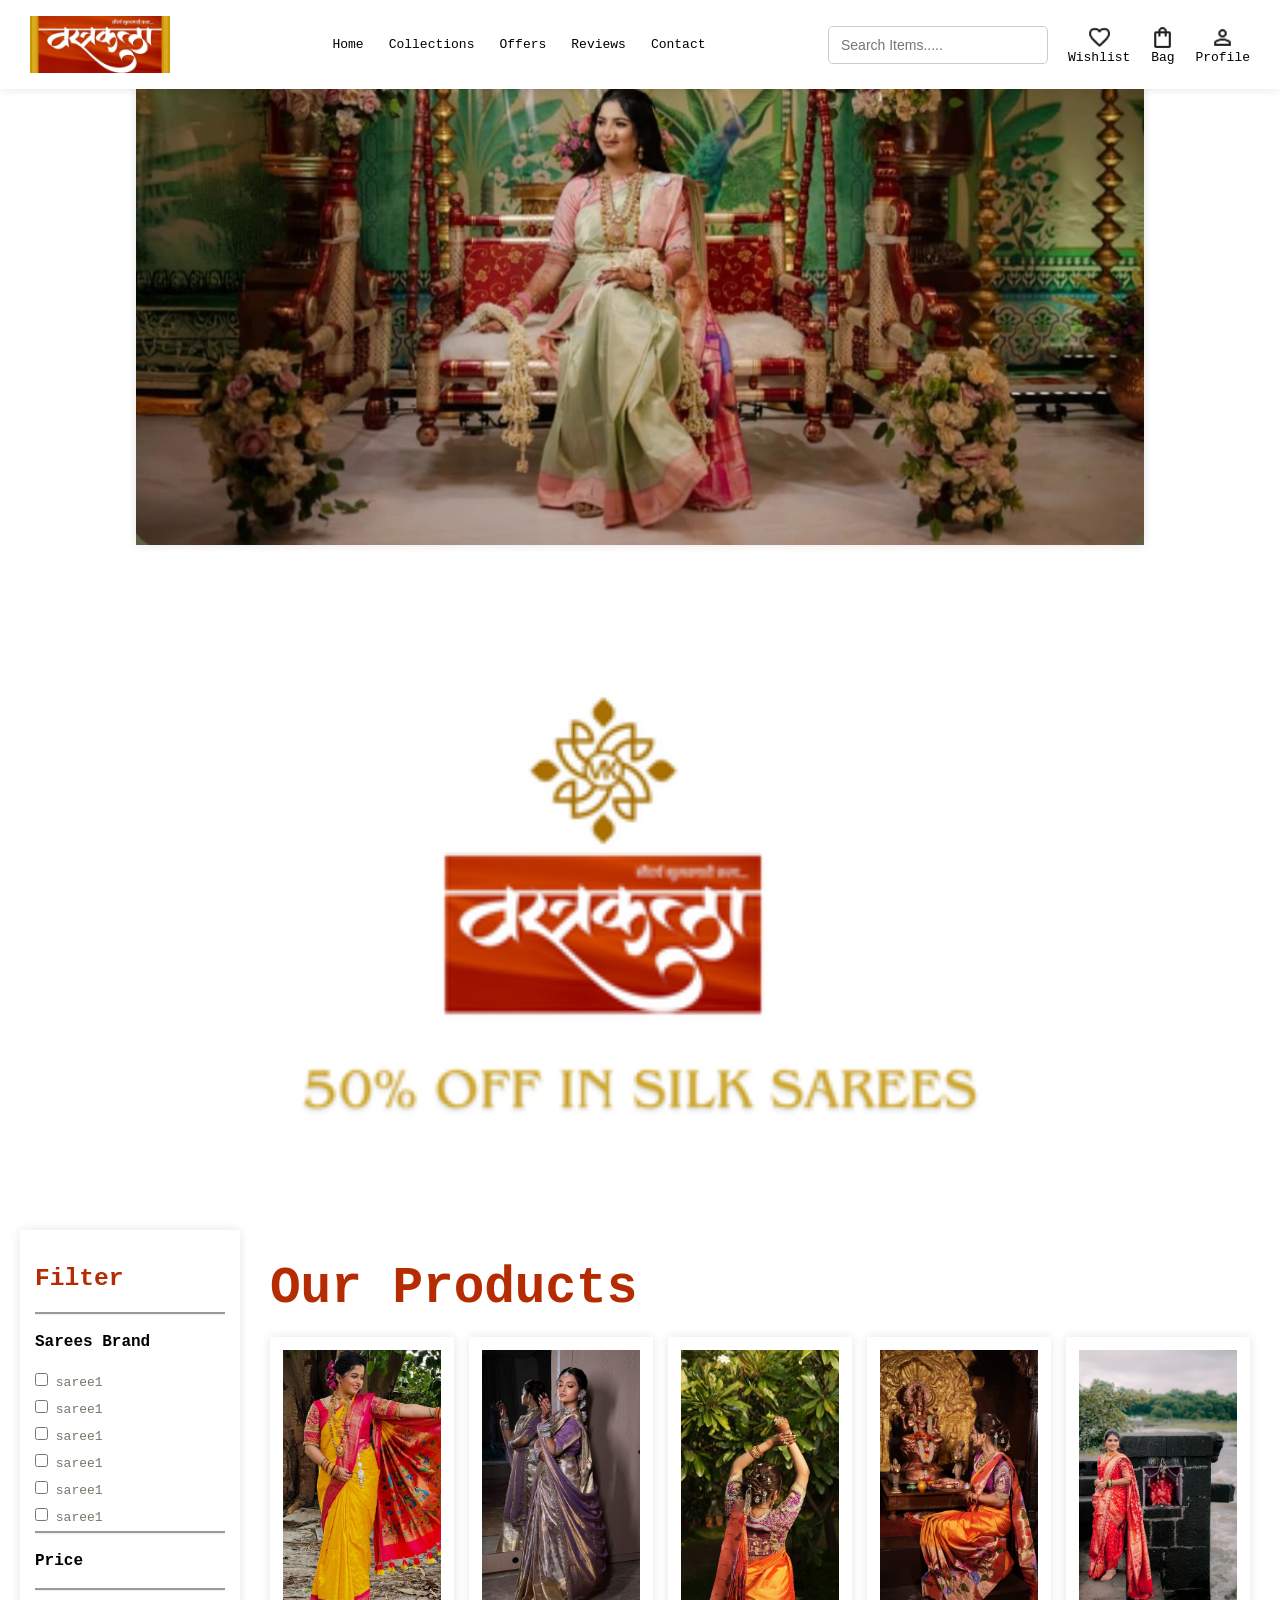
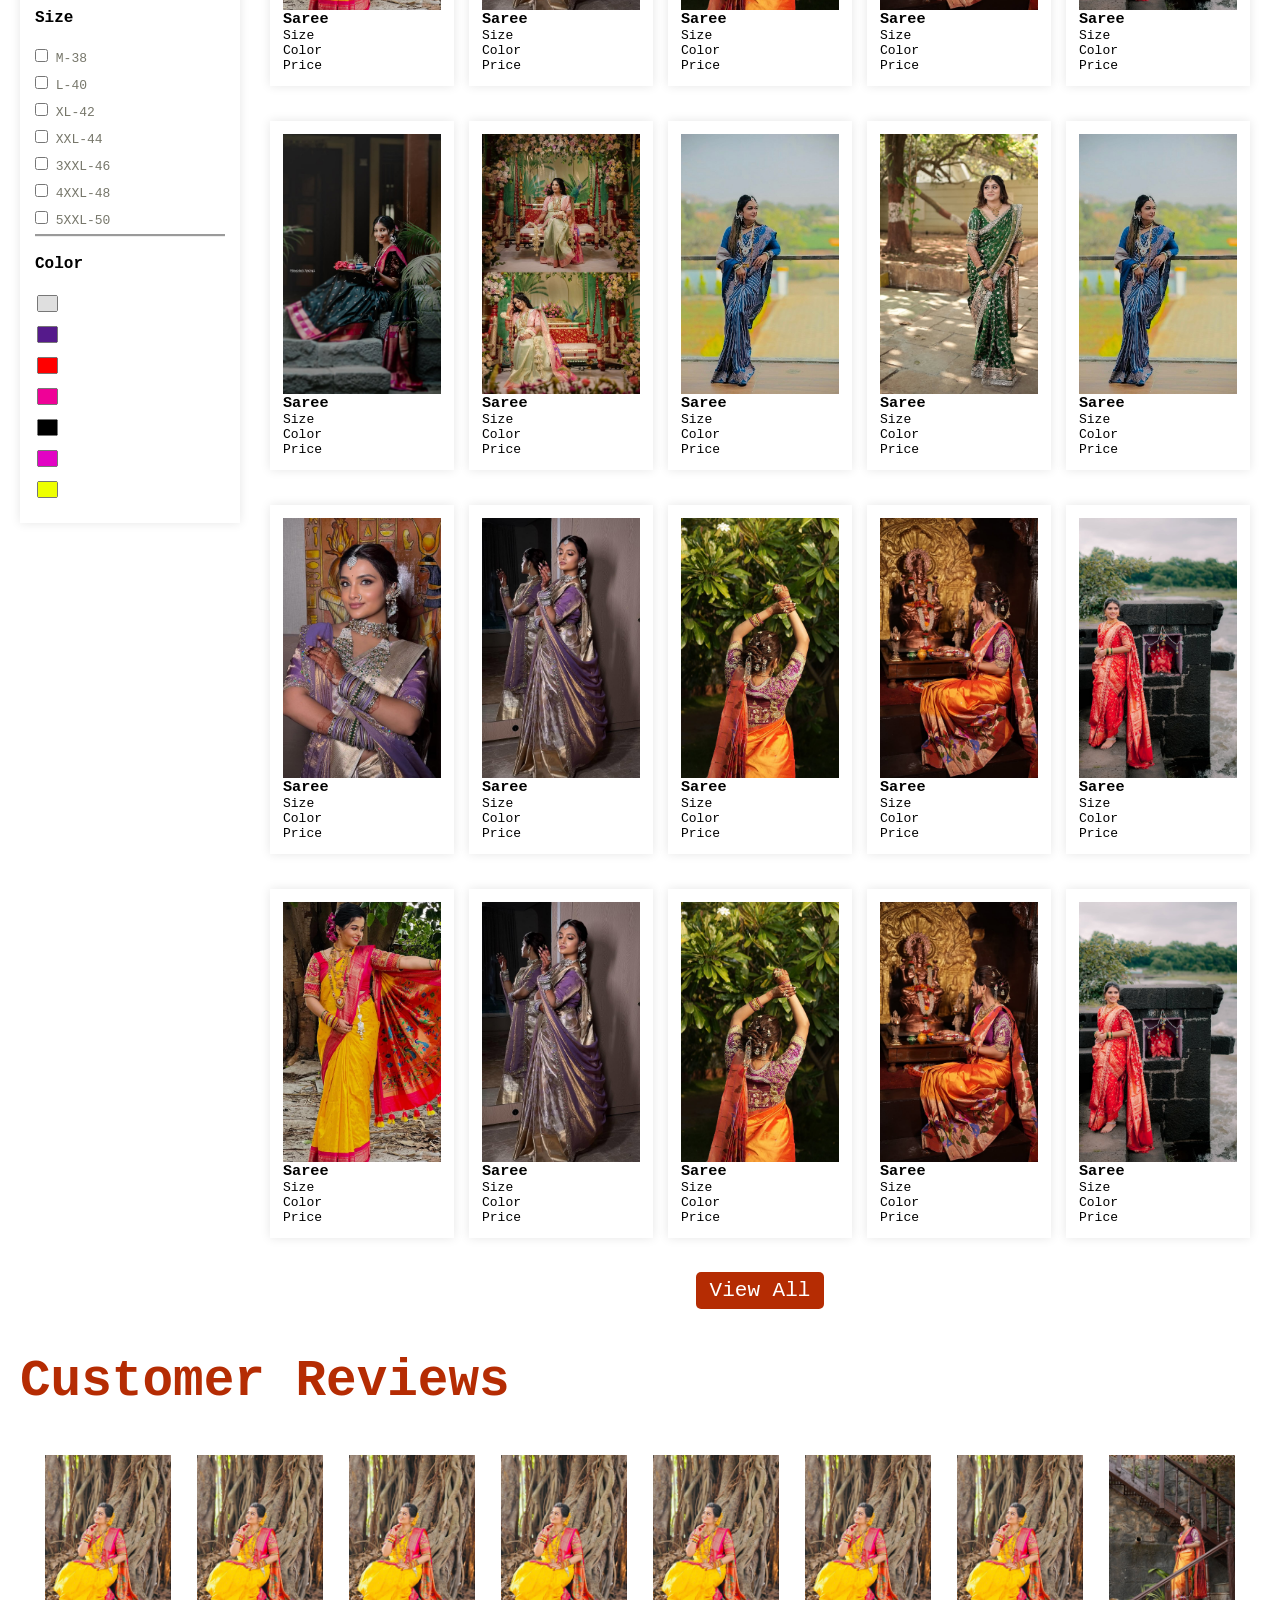
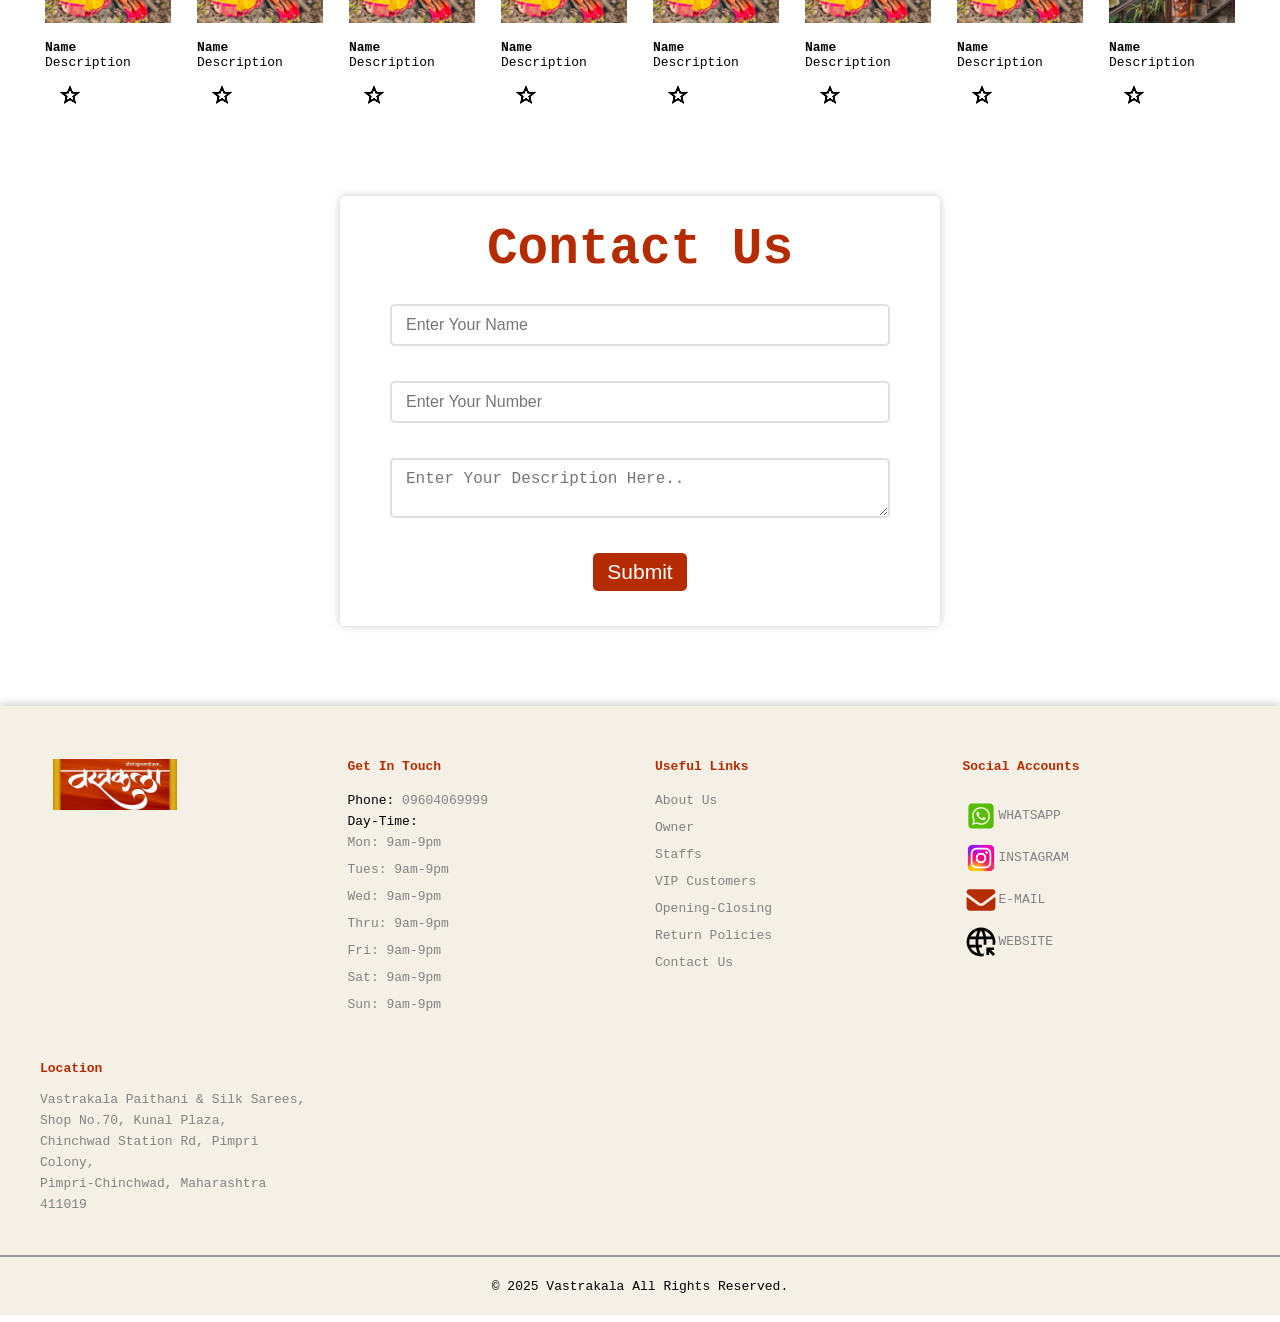
<file: index.html>
<!DOCTYPE html>
<html lang="en">
<head>
    <meta charset="UTF-8">
    <meta name="viewport" content="width=device-width, initial-scale=1.0">
    <title>Vastrakala Paithani</title>
    <link rel="stylesheet" href="assets/css/style.css">
    <link rel="stylesheet" href="assets/css/review-swiper.css">
    <link rel="stylesheet" href="assets/css/responsive.css" class="">
  <style>

  </style>
</head>
<body>
    <div class="full-view">

        <div class="header">
            <div class="logo">
                <!-- <h1 class="heading">Vastrakala</h1> -->
                <img src="assets/images/logo/vastrakala-logo.jpg" alt="logo">
            </div>
            <div class="navigation">
                <ul class="nav-bar">
                    <li class="nav-list"><a href="index.html">Home</a></li>
                    <li class="nav-list"><a href="#collections">Collections</a></li>
                    <li class="nav-list"><a href="#offers">Offers</a></li>
                    <li class="nav-list"><a href="#reviews">Reviews</a></li>
                    <li class="nav-list"><a href="#contact">Contact</a></li>
                </ul>
            </div>
            <div class="search">
                <input type="text" class="search-bar" placeholder="Search Items.....">
            </div>
            <div class="profile-status">
                <ul class="profile-bar">
                    <li class="profile-list"><img src="assets/images/profile/wishlist.png" alt="Wishlist"><a href="">Wishlist</a></li>
                    <li class="profile-list"><img src="assets/images/profile/bag.png" alt="Bag"><a href="">Bag</a></li>
                    <li class="profile-list"><img src="assets/images/profile/profile.png" alt="Profile"><a href="">Profile</a></li>
                </ul>
            </div>
        </div>

        <div class="hero">
            <div class="slideshow-container">
                <div class="mySlides fade">
                <img src="assets/images/hero/hero1.webp" style="width:100%">
                </div>
                <div class="mySlides fade">
                <img src="assets/images/hero/img2.jpg" style="width:100%">
                </div>
                <div class="mySlides fade">
                <img src="assets/images/hero/image1.jpg" style="width:100%">
                </div>
            </div>
            <br>
            <div style="text-align:center">
                <span class="dot"></span> 
                <span class="dot"></span> 
                <span class="dot"></span> 
            </div>
        </div>

        <div class="offers" id="offers">
            <div class="animation">
                <img src="assets\images\offers\offer-img1.png" alt="offer">
            </div>
        </div>

        <div class="collections" id="collections">
            <section class="aside">
                <div class="filters">
                    <h3 class="filter">Filter</h3>
                </div>
                <div class="filter-categories">
                    <div class="sarees filter-container">
                        <h4 class="filter-heading">Sarees Brand</h4>
                        <label for="">
                            <input type="checkbox" name="" id="">
                            saree1
                        </label>
                        <label for="">
                            <input type="checkbox" name="" id="">
                            saree1
                        </label>
                        <label for="">
                            <input type="checkbox" name="" id="">
                            saree1
                        </label>
                        <label for="">
                            <input type="checkbox" name="" id="">
                            saree1
                        </label>
                        <label for="">
                            <input type="checkbox" name="" id="">
                            saree1
                        </label>
                        <label for="">
                            <input type="checkbox" name="" id="">
                            saree1
                        </label>
                    </div>
                    <div class="price filter-container">
                        <h4 class="filter-heading">Price</h4>
                    </div>
                    <div class="style filter-container">
                        <h4 class="filter-heading">Size</h4>
                        <label for="">
                            <input type="checkbox" name="" id="">
                            M-38
                        </label>
                        <label for="">
                            <input type="checkbox" name="" id="">
                            L-40
                        </label>
                        <label for="">
                            <input type="checkbox" name="" id="">
                            XL-42
                        </label>
                        <label for="">
                            <input type="checkbox" name="" id="">
                            XXL-44
                        </label>
                        <label for="">
                            <input type="checkbox" name="" id="">
                            3XXL-46
                        </label>
                        <label for="">
                            <input type="checkbox" name="" id="">
                            4XXL-48
                        </label>
                        <label for="">
                            <input type="checkbox" name="" id="">
                            5XXL-50
                        </label>
                    </div>
                    <div class="color filter-container">
                        <h4 class="filter-heading">Color</h4>
                        <label for="">
                            <input type="color" name="" id="" value="#DFDFDF">
                        </label>
                        <label for="">
                            <input type="color" name="" id="" value="#551A8B">
                        </label>
                        <label for="">
                            <input type="color" name="" id="" value="#ff0000">
                        </label>
                        <label for="">
                            <input type="color" name="" id="" value="#ef0197">
                        </label>
                        <label for="">
                            <input type="color" name="" id="" value="#000000">
                        </label>
                        <label for="">
                            <input type="color" name="" id="" value="#e203c4">
                        </label>
                        <label for="">
                            <input type="color" name="" id="" value="#eeff00">
                        </label>
                    </div>
                </div>
            </section>

            <section class="article">
                <h2 class="collection-heading">Our Products</h2>
                <div class="collection-materials">
                    <div class="container">
                        <div class="collection-img">
                            <img src="assets/images/collections/saree1/IMG-20251114-WA0032.jpg" alt="Sarees">
                        </div>
                        <div class="collection-content">
                            <div class="collection-detail">
                                <h3 class="material">Saree</h3>
                                <p class="size">Size</p>
                                <p class="color">Color</p>
                            </div>
                            <div class="collection-price-detail">
                                <p class="price">Price</p>
                            </div>
                        </div>
                        <!-- <div class="collection-button-add-to">
                            <a href="">Add to Wishlist</a>
                            <a href="">Add to Bag</a>
                        </div> -->
                    </div>

                    <div class="container">
                        <div class="collection-img">
                        <img src="assets/images/collections/saree2/IMG-20251114-WA0025.jpg" alt="Sarees">
                        </div>
                        <div class="collection-content">
                            <div class="collection-detail">
                                <h3 class="material">Saree</h3>
                                <p class="size">Size</p>
                                <p class="color">Color</p>
                            </div>
                            <div class="collection-price-detail">
                                <p class="price">Price</p>
                            </div>
                        </div>
                        <!-- <div class="collection-button-add-to">
                            <a href="">Add to Wishlist</a>
                            <a href="">Add to Bag</a>
                        </div> -->
                    </div>

                    <div class="container">
                        <div class="collection-img">
                        <img src="assets/images/collections/saree3/IMG-20251114-WA0021.jpg" alt="Sarees">
                        </div>
                        <div class="collection-content">
                            <div class="collection-detail">
                                <h3 class="material">Saree</h3>
                                <p class="size">Size</p>
                                <p class="color">Color</p>
                            </div>
                            <div class="collection-price-detail">
                                <p class="price">Price</p>
                            </div>
                        </div>
                        <!-- <div class="collection-button-add-to">
                            <a href="">Add to Wishlist</a>
                            <a href="">Add to Bag</a>
                        </div> -->
                    </div>

                    <div class="container">
                        <div class="collection-img">
                        <img src="assets/images/collections/saree4/IMG-20251114-WA0017.jpg" alt="Sarees">
                        </div>
                        <div class="collection-content">
                            <div class="collection-detail">
                                <h3 class="material">Saree</h3>
                                <p class="size">Size</p>
                                <p class="color">Color</p>
                            </div>
                            <div class="collection-price-detail">
                                <p class="price">Price</p>
                            </div>
                        </div>
                        <!-- <div class="collection-button-add-to">
                            <a href="">Add to Wishlist</a>
                            <a href="">Add to Bag</a>
                        </div> -->
                    </div>

                    <div class="container">
                        <div class="collection-img">
                        <img src="assets/images/collections/saree5/IMG-20251114-WA0012.jpg" alt="Sarees">
                        </div>
                        <div class="collection-content">
                            <div class="collection-detail">
                                <h3 class="material">Saree</h3>
                                <p class="size">Size</p>
                                <p class="color">Color</p>
                            </div>
                            <div class="collection-price-detail">
                                <p class="price">Price</p>
                            </div>
                        </div>
                        <!-- <div class="collection-button-add-to">
                            <a href="">Add to Wishlist</a>
                            <a href="">Add to Bag</a>
                        </div> -->
                    </div>

                    <div class="container">
                        <div class="collection-img">
                            <img src="assets/images/collections/saree6/IMG-20251115-WA0028.jpg" alt="Sarees">
                        </div>
                        <div class="collection-content">
                            <div class="collection-detail">
                                <h3 class="material">Saree</h3>
                                <p class="size">Size</p>
                                <p class="color">Color</p>
                            </div>
                            <div class="collection-price-detail">
                                <p class="price">Price</p>
                            </div>
                        </div>
                        <!-- <div class="collection-button-add-to">
                            <a href="">Add to Wishlist</a>
                            <a href="">Add to Bag</a>
                        </div> -->
                    </div>

                    <div class="container">
                        <div class="collection-img">
                        <img src="assets/images/collections/saree7/IMG-20251115-WA0005.jpg" alt="Sarees">
                        </div>
                        <div class="collection-content">
                            <div class="collection-detail">
                                <h3 class="material">Saree</h3>
                                <p class="size">Size</p>
                                <p class="color">Color</p>
                            </div>
                            <div class="collection-price-detail">
                                <p class="price">Price</p>
                            </div>
                        </div>
                        <!-- <div class="collection-button-add-to">
                            <a href="">Add to Wishlist</a>
                            <a href="">Add to Bag</a>
                        </div> -->
                    </div>

                    <div class="container">
                        <div class="collection-img">
                        <img src="assets/images/collections/saree10/IMG-20251115-WA0013.jpg" alt="Sarees">
                        </div>
                        <div class="collection-content">
                            <div class="collection-detail">
                                <h3 class="material">Saree</h3>
                                <p class="size">Size</p>
                                <p class="color">Color</p>
                            </div>
                            <div class="collection-price-detail">
                                <p class="price">Price</p>
                            </div>
                        </div>
                        <!-- <div class="collection-button-add-to">
                            <a href="">Add to Wishlist</a>
                            <a href="">Add to Bag</a>
                        </div> -->
                    </div>

                    <div class="container">
                        <div class="collection-img">
                        <img src="assets/images/collections/saree9/IMG-20251115-WA0017.jpg" alt="Sarees">
                        </div>
                        <div class="collection-content">
                            <div class="collection-detail">
                                <h3 class="material">Saree</h3>
                                <p class="size">Size</p>
                                <p class="color">Color</p>
                            </div>
                            <div class="collection-price-detail">
                                <p class="price">Price</p>
                            </div>
                        </div>
                        <!-- <div class="collection-button-add-to">
                            <a href="">Add to Wishlist</a>
                            <a href="">Add to Bag</a>
                        </div> -->
                    </div>

                    <div class="container">
                        <div class="collection-img">
                        <img src="assets/images/collections/saree10/IMG-20251115-WA0013.jpg" alt="Sarees">
                        </div>
                        <div class="collection-content">
                            <div class="collection-detail">
                                <h3 class="material">Saree</h3>
                                <p class="size">Size</p>
                                <p class="color">Color</p>
                            </div>
                            <div class="collection-price-detail">
                                <p class="price">Price</p>
                            </div>
                        </div>
                        <!-- <div class="collection-button-add-to">
                            <a href="">Add to Wishlist</a>
                            <a href="">Add to Bag</a>
                        </div> -->
                    </div>

                    <div class="container">
                        <div class="collection-img">
                            <img src="assets/images/collections/saree2/IMG-20251114-WA0027.jpg" alt="Sarees">
                        </div>
                        <div class="collection-content">
                            <div class="collection-detail">
                                <h3 class="material">Saree</h3>
                                <p class="size">Size</p>
                                <p class="color">Color</p>
                            </div>
                            <div class="collection-price-detail">
                                <p class="price">Price</p>
                            </div>
                        </div>
                        <!-- <div class="collection-button-add-to">
                            <a href="">Add to Wishlist</a>
                            <a href="">Add to Bag</a>
                        </div> -->
                    </div>

                    <div class="container">
                        <div class="collection-img">
                        <img src="assets/images/collections/saree2/IMG-20251114-WA0025.jpg" alt="Sarees">
                        </div>
                        <div class="collection-content">
                            <div class="collection-detail">
                                <h3 class="material">Saree</h3>
                                <p class="size">Size</p>
                                <p class="color">Color</p>
                            </div>
                            <div class="collection-price-detail">
                                <p class="price">Price</p>
                            </div>
                        </div>
                        <!-- <div class="collection-button-add-to">
                            <a href="">Add to Wishlist</a>
                            <a href="">Add to Bag</a>
                        </div> -->
                    </div>

                    <div class="container">
                        <div class="collection-img">
                        <img src="assets/images/collections/saree3/IMG-20251114-WA0021.jpg" alt="Sarees">
                        </div>
                        <div class="collection-content">
                            <div class="collection-detail">
                                <h3 class="material">Saree</h3>
                                <p class="size">Size</p>
                                <p class="color">Color</p>
                            </div>
                            <div class="collection-price-detail">
                                <p class="price">Price</p>
                            </div>
                        </div>
                        <!-- <div class="collection-button-add-to">
                            <a href="">Add to Wishlist</a>
                            <a href="">Add to Bag</a>
                        </div> -->
                    </div>

                    <div class="container">
                        <div class="collection-img">
                        <img src="assets/images/collections/saree4/IMG-20251114-WA0017.jpg" alt="Sarees">
                        </div>
                        <div class="collection-content">
                            <div class="collection-detail">
                                <h3 class="material">Saree</h3>
                                <p class="size">Size</p>
                                <p class="color">Color</p>
                            </div>
                            <div class="collection-price-detail">
                                <p class="price">Price</p>
                            </div>
                        </div>
                        <!-- <div class="collection-button-add-to">
                            <a href="">Add to Wishlist</a>
                            <a href="">Add to Bag</a>
                        </div> -->
                    </div>

                    <div class="container">
                        <div class="collection-img">
                        <img src="assets/images/collections/saree5/IMG-20251114-WA0012.jpg" alt="Sarees">
                        </div>
                        <div class="collection-content">
                            <div class="collection-detail">
                                <h3 class="material">Saree</h3>
                                <p class="size">Size</p>
                                <p class="color">Color</p>
                            </div>
                            <div class="collection-price-detail">
                                <p class="price">Price</p>
                            </div>
                        </div>
                        <!-- <div class="collection-button-add-to">
                            <a href="">Add to Wishlist</a>
                            <a href="">Add to Bag</a>
                        </div> -->
                    </div>

                    <div class="container">
                        <div class="collection-img">
                            <img src="assets/images/collections/saree1/IMG-20251114-WA0032.jpg" alt="Sarees">
                        </div>
                        <div class="collection-content">
                            <div class="collection-detail">
                                <h3 class="material">Saree</h3>
                                <p class="size">Size</p>
                                <p class="color">Color</p>
                            </div>
                            <div class="collection-price-detail">
                                <p class="price">Price</p>
                            </div>
                        </div>
                        <!-- <div class="collection-button-add-to">
                            <a href="">Add to Wishlist</a>
                            <a href="">Add to Bag</a>
                        </div> -->
                    </div>

                    <div class="container">
                        <div class="collection-img">
                        <img src="assets/images/collections/saree2/IMG-20251114-WA0025.jpg" alt="Sarees">
                        </div>
                        <div class="collection-content">
                            <div class="collection-detail">
                                <h3 class="material">Saree</h3>
                                <p class="size">Size</p>
                                <p class="color">Color</p>
                            </div>
                            <div class="collection-price-detail">
                                <p class="price">Price</p>
                            </div>
                        </div>
                        <!-- <div class="collection-button-add-to">
                            <a href="">Add to Wishlist</a>
                            <a href="">Add to Bag</a>
                        </div> -->
                    </div>

                    <div class="container">
                        <div class="collection-img">
                        <img src="assets/images/collections/saree3/IMG-20251114-WA0021.jpg" alt="Sarees">
                        </div>
                        <div class="collection-content">
                            <div class="collection-detail">
                                <h3 class="material">Saree</h3>
                                <p class="size">Size</p>
                                <p class="color">Color</p>
                            </div>
                            <div class="collection-price-detail">
                                <p class="price">Price</p>
                            </div>
                        </div>
                        <!-- <div class="collection-button-add-to">
                            <a href="">Add to Wishlist</a>
                            <a href="">Add to Bag</a>
                        </div> -->
                    </div>

                    <div class="container">
                        <div class="collection-img">
                        <img src="assets/images/collections/saree4/IMG-20251114-WA0017.jpg" alt="Sarees">
                        </div>
                        <div class="collection-content">
                            <div class="collection-detail">
                                <h3 class="material">Saree</h3>
                                <p class="size">Size</p>
                                <p class="color">Color</p>
                            </div>
                            <div class="collection-price-detail">
                                <p class="price">Price</p>
                            </div>
                        </div>
                        <!-- <div class="collection-button-add-to">
                            <a href="">Add to Wishlist</a>
                            <a href="">Add to Bag</a>
                        </div> -->
                    </div>

                    <div class="container">
                        <div class="collection-img">
                        <img src="assets/images/collections/saree5/IMG-20251114-WA0012.jpg" alt="Sarees">
                        </div>
                        <div class="collection-content">
                            <div class="collection-detail">
                                <h3 class="material">Saree</h3>
                                <p class="size">Size</p>
                                <p class="color">Color</p>
                            </div>
                            <div class="collection-price-detail">
                                <p class="price">Price</p>
                            </div>
                        </div>
                        <!-- <div class="collection-button-add-to">
                            <a href="">Add to Wishlist</a>
                            <a href="">Add to Bag</a>
                        </div> -->
                    </div>
                </div>
                <div class="view-more-link">
                    <a href="" class="view-all">View All</a>
                </div>
            </section>

        </div>

        <div class="customer-review" id="reviws">
            <h2 class="customer-review-heading">Customer Reviews</h2>
            
                <div class="scroll-container ">
                    <div class="review-conatiner">
                        <div class="review-img">
                            <img src="assets/images/collections/saree1/IMG-20251114-WA0029.jpg" width=207">
                        </div>
                        <div class="review-content">
                            <h4 class="review-person-name">Name</h4>
                            <p class="review-description">Description</p>
                            <img src="assets/images/remark-star/start.png" alt="">
                        </div>
                    </div>
                    <div class="review-conatiner">
                        <div class="review-img">
                            <img src="assets/images/collections/saree1/IMG-20251114-WA0029.jpg" width=207">
                        </div>
                        <div class="review-content">
                            <h4 class="review-person-name">Name</h4>
                            <p class="review-description">Description</p>
                            <img src="assets/images/remark-star/start.png" alt="">
                        </div>
                    </div>
                    <div class="review-conatiner">
                        <div class="review-img">
                            <img src="assets/images/collections/saree1/IMG-20251114-WA0029.jpg" width=207">
                        </div>
                        <div class="review-content">
                            <h4 class="review-person-name">Name</h4>
                            <p class="review-description">Description</p>
                            <img src="assets/images/remark-star/start.png" alt="">
                        </div>
                    </div>
                    <div class="review-conatiner">
                        <div class="review-img">
                            <img src="assets/images/collections/saree1/IMG-20251114-WA0029.jpg" width=207">
                        </div>
                        <div class="review-content">
                            <h4 class="review-person-name">Name</h4>
                            <p class="review-description">Description</p>
                            <img src="assets/images/remark-star/start.png" alt="">
                        </div>
                    </div>
                    <div class="review-conatiner">
                        <div class="review-img">
                            <img src="assets/images/collections/saree1/IMG-20251114-WA0029.jpg" width=207">
                        </div>
                        <div class="review-content">
                            <h4 class="review-person-name">Name</h4>
                            <p class="review-description">Description</p>
                            <img src="assets/images/remark-star/start.png" alt="">
                        </div>
                    </div>
                    <div class="review-conatiner">
                        <div class="review-img">
                            <img src="assets/images/collections/saree1/IMG-20251114-WA0029.jpg" width=207">
                        </div>
                        <div class="review-content">
                            <h4 class="review-person-name">Name</h4>
                            <p class="review-description">Description</p>
                            <img src="assets/images/remark-star/start.png" alt="">
                        </div>
                    </div>
                    <div class="review-conatiner">
                        <div class="review-img">
                            <img src="assets/images/collections/saree1/IMG-20251114-WA0029.jpg" width=207">
                        </div>
                        <div class="review-content">
                            <h4 class="review-person-name">Name</h4>
                            <p class="review-description">Description</p>
                            <img src="assets/images/remark-star/start.png" alt="">
                        </div>
                    </div>
                    <div class="review-conatiner">
                        <div class="review-img">
                            <img src="assets/images/collections/saree3/IMG-20251114-WA0019.jpg" width=207">
                        </div>
                        <div class="review-content">
                            <h4 class="review-person-name">Name</h4>
                            <p class="review-description">Description</p>
                            <img src="assets/images/remark-star/start.png" alt="">
                        </div>
                    </div>
                </div>
        </div>
            

        <!-- <div class="social-media">
            <div class="social-container">
                <div class="social-heading">
                <h5 class="heading-social-media">Social</h5>
                </div>
                <div class="social-post">
                    <video src="https://www.instagram.com/reel/DP_maKtEZmy/" controls autoplay>
                        Social Description
                    </video>
                </div>
                <div class="social-content">
                    <p class="social-description">Social Description</p>
                </div>
            </div>
            <div class="social-container">
                <div class="social-heading">
                <h5 class="heading-social-media">Social</h5>
                </div>
                <div class="social-post">
                    <video src="https://www.instagram.com/reel/DP9JyFgkkz5/" controls autoplay>
                        Social Description
                    </video>
                </div>
                <div class="social-content">
                    <p class="social-description">Social Description</p>
                </div>
            </div>
            <div class="social-container">
                <div class="social-heading">
                <h5 class="heading-social-media">Social</h5>
                </div>
                <div class="social-post">
                    <video src="https://www.instagram.com/reel/DP_maKtEZmy/" autoplay>
                        Social Description
                    </video>
                </div>
                <div class="social-content">
                    <p class="social-description">Social Description</p>
                </div>
            </div><div class="social-container">
                <div class="social-heading">
                <h5 class="heading-social-media">Social</h5>
                </div>
                <div class="social-post">
                    <video href="https://www.youtube.com/watch?v=t58oCbxJHHA&list=RDt58oCbxJHHA&start_radio=1" controls autoplay>
                        Social Description
                    </video>
                </div>
                <div class="social-content">
                    <p class="social-description">Social Description</p>
                </div>
            </div>
        </div> -->
        <div class="contact" id="contact">
            <h2 class="contact-form-heading">Contact Us</h2>
            <form action="/vastrakala/index.php" method="POST" class="contact-form">
                <input type="text" name="suggestion_name" placeholder="Enter Your Name"></br>
                <input type="number" name="suggestion_number" placeholder="Enter Your Number"></br>
                <textarea name="" name="suggestion_description" id=""placeholder="Enter Your Description Here.."></textarea></br>
                <button type="submit">Submit</button>
            </form>
        </div>

        
        <div class="footer">
            <div class="footer-part">
                <div class="footer-logo">
                    <img src="assets/images/logo/vastrakala-logo.jpg" alt="logo">
                </div>
                <div class="get-in-touch">
                    <ul class="our-details">
                        <h4 class="footer-heading">Get In Touch</h4>
                        <li class="links">Phone:<a href=""> 09604069999</a></li>
                        <li class="links day-time">Day-Time:
                            <div class="time">
                            <a href="">Mon: 9am-9pm</a>
</br>
                            <a href="">Tues: 9am-9pm</a>
</br>
                            <a href="">Wed: 9am-9pm</a>
</br>
                            <a href="">Thru: 9am-9pm</a>
</br>
                            <a href="">Fri: 9am-9pm</a>
</br>
                            <a href="">Sat: 9am-9pm</a>
</br>
                            <a href="">Sun: 9am-9pm</a>
                            </div>
                        </li>
                    </ul>
                </div>
                <div class="helpful-links">
                    <ul class="link-for-help">
                        <h4 class="footer-heading">Useful Links</h4>
                        <li class="links"><a href="">About Us</a></li>
                        <li class="links"><a href="">Owner</a></li>
                        <li class="links"><a href="">Staffs</a></li>
                        <li class="links"><a href="">VIP Customers</a></li>
                        <li class="links"><a href="">Opening-Closing</a></li>
                        <li class="links"><a href="">Return Policies</a></li>
                        <li class="links"><a href="">Contact Us</a></li>
                    </ul>
                </div>
                <div class="social">
                    <ul class="social-footprints">
                        <h4 class="footer-heading">Social Accounts</h4>
                        <li class="social-links"><img src="assets/images/logo/whatsapp.svg" alt=""><a href="">WHATSAPP</a></li>
                        <li class="social-links"><img src="assets/images/logo/instagram.png" alt=""><a href="">INSTAGRAM</a></li>
                        <li class="social-links"><img src="assets/images/logo/email.svg" alt=""><a href="">E-MAIL</a></li>
                        <li class="social-links"><img src="assets/images/logo/website.svg" alt=""><a href="">WEBSITE</a></li>
                    </ul>
                </div>
                <div class="location">
                    <h4 class="footer-heading">Location</h4>
                    <a href="https://www.google.com/maps/dir//Shop+No.70,+Kunal+Plaza,+Chinchwad+Station+Rd,+Pimpri+Colony,+Pimpri-Chinchwad,+Maharashtra+411019">
                        Vastrakala Paithani &amp; Silk Sarees, </br>
                        Shop No.70, Kunal Plaza, </br>Chinchwad 
                        Station Rd, Pimpri Colony, </br>
                        Pimpri-Chinchwad, Maharashtra 411019
                    </a>
                </div>
            </div>
            <div class="copyright">
                <span class="copyright-text">&#0169 2025 Vastrakala All Rights Reserved.</span>
            </div>
        </div>
    </div>
    <script src="assets/js/hero.js"></script>  
</body>
</html>
</file>
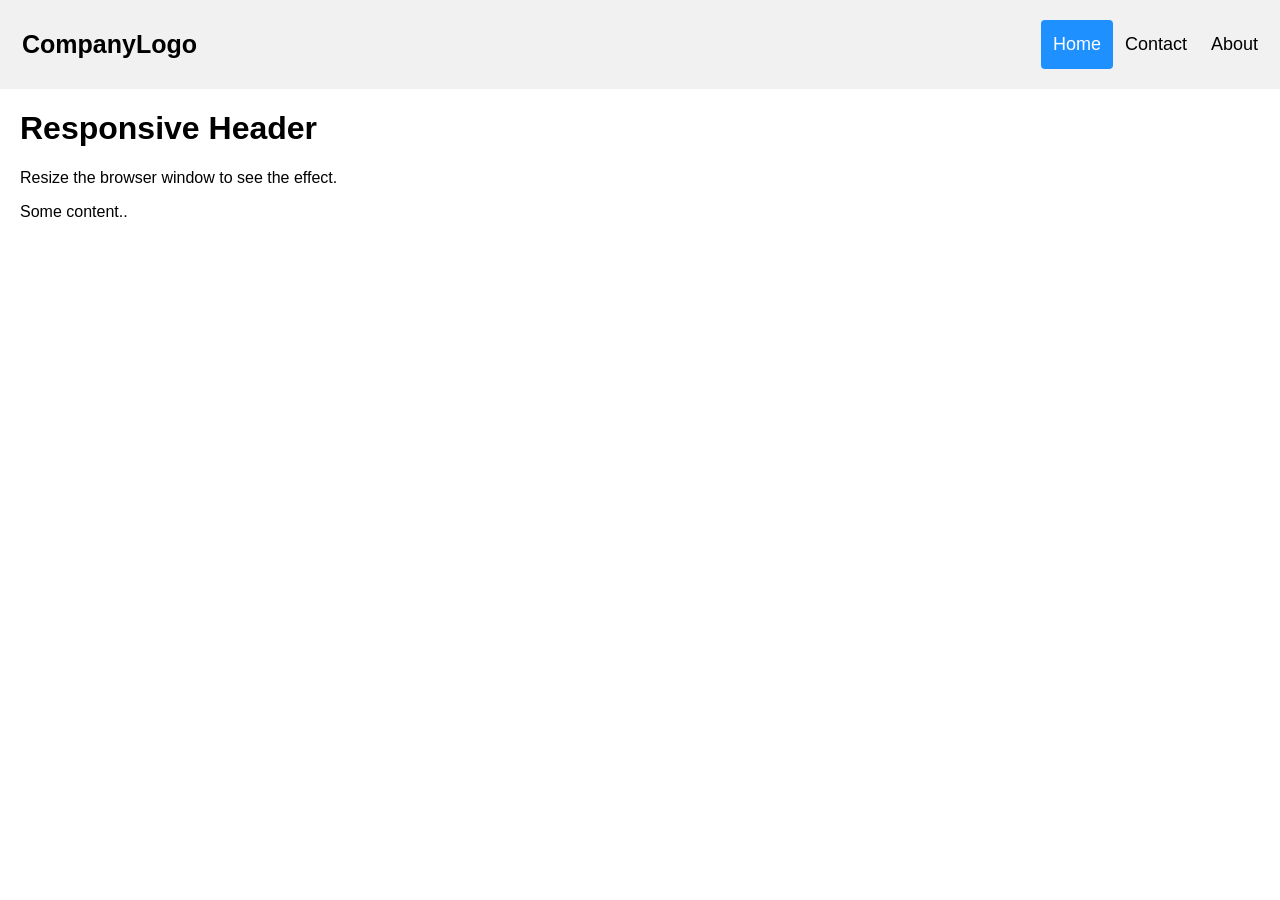
<file: prac.html>
<!DOCTYPE html>
<html>
<head>
<meta name="viewport" content="width=device-width, initial-scale=1">
<style>
* {box-sizing: border-box;}

body { 
  margin: 0;
  font-family: Arial, Helvetica, sans-serif;
}

.header {
  overflow: hidden;
  background-color: #f1f1f1;
  padding: 20px 10px;
}

.header a {
  float: left;
  color: black;
  text-align: center;
  padding: 12px;
  text-decoration: none;
  font-size: 18px; 
  line-height: 25px;
  border-radius: 4px;
}

.header a.logo {
  font-size: 25px;
  font-weight: bold;
}

.header a:hover {
  background-color: #ddd;
  color: black;
}

.header a.active {
  background-color: dodgerblue;
  color: white;
}

.header-right {
  float: right;
}

@media screen and (max-width: 500px) {
  .header a {
    float: none;
    display: block;
    text-align: left;
  }
  
  .header-right {
    float: none;
  }
}
</style>
</head>
<body>

<div class="header">
  <a href="#default" class="logo">CompanyLogo</a>
  <div class="header-right">
    <a class="active" href="#home">Home</a>
    <a href="#contact">Contact</a>
    <a href="#about">About</a>
  </div>
</div>

<div style="padding-left:20px">
  <h1>Responsive Header</h1>
  <p>Resize the browser window to see the effect.</p>
  <p>Some content..</p>
</div>

</body>
</html>
</file>
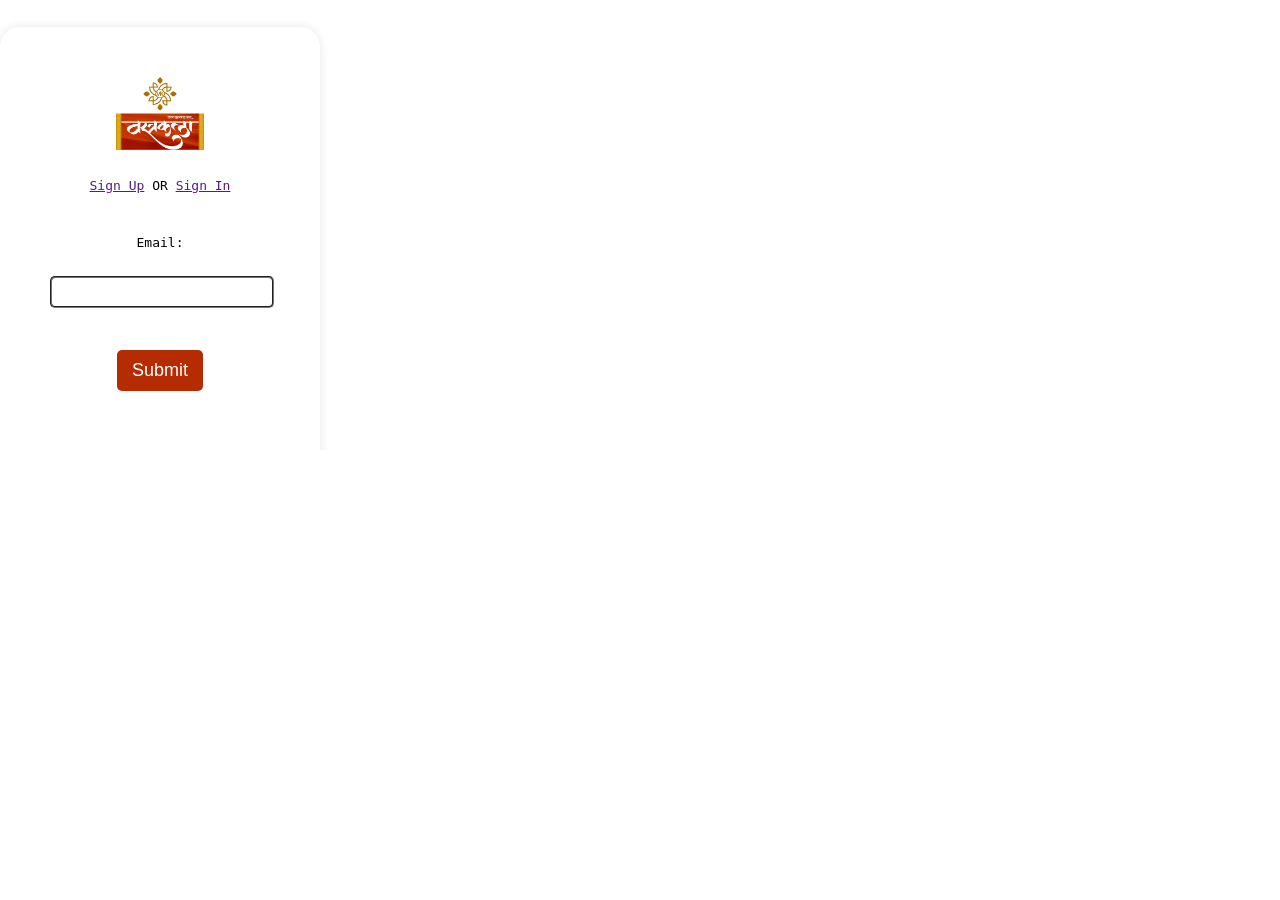
<file: register-email.html>
<!DOCTYPE html>
<html lang="en">
<head>
    <meta charset="UTF-8">
    <meta name="viewport" content="width=device-width, initial-scale=1.0">
    <title>Vastrakala Registeration</title>
    <link rel="stylesheet" href="assets\css\register.css" class="">
</head>
<body>
    <div class="register">
        <div class="logo">
            <img src="assets/images/logo/logo.webp" alt="">
        </div>
        <div class="register-option">
            <a href="" class="signup">Sign Up</a>
            OR
            <a href="" class="signin">Sign In</a>
        </div>
        <div class="register-form">
            <form action="" method="post">
                <label for="">
                    Email: <input type="email" name="" id="">
                </label></br>
                <button type="submit">Submit</button>
            </form>
        </div>
    </div>
</body>
</html>
</file>
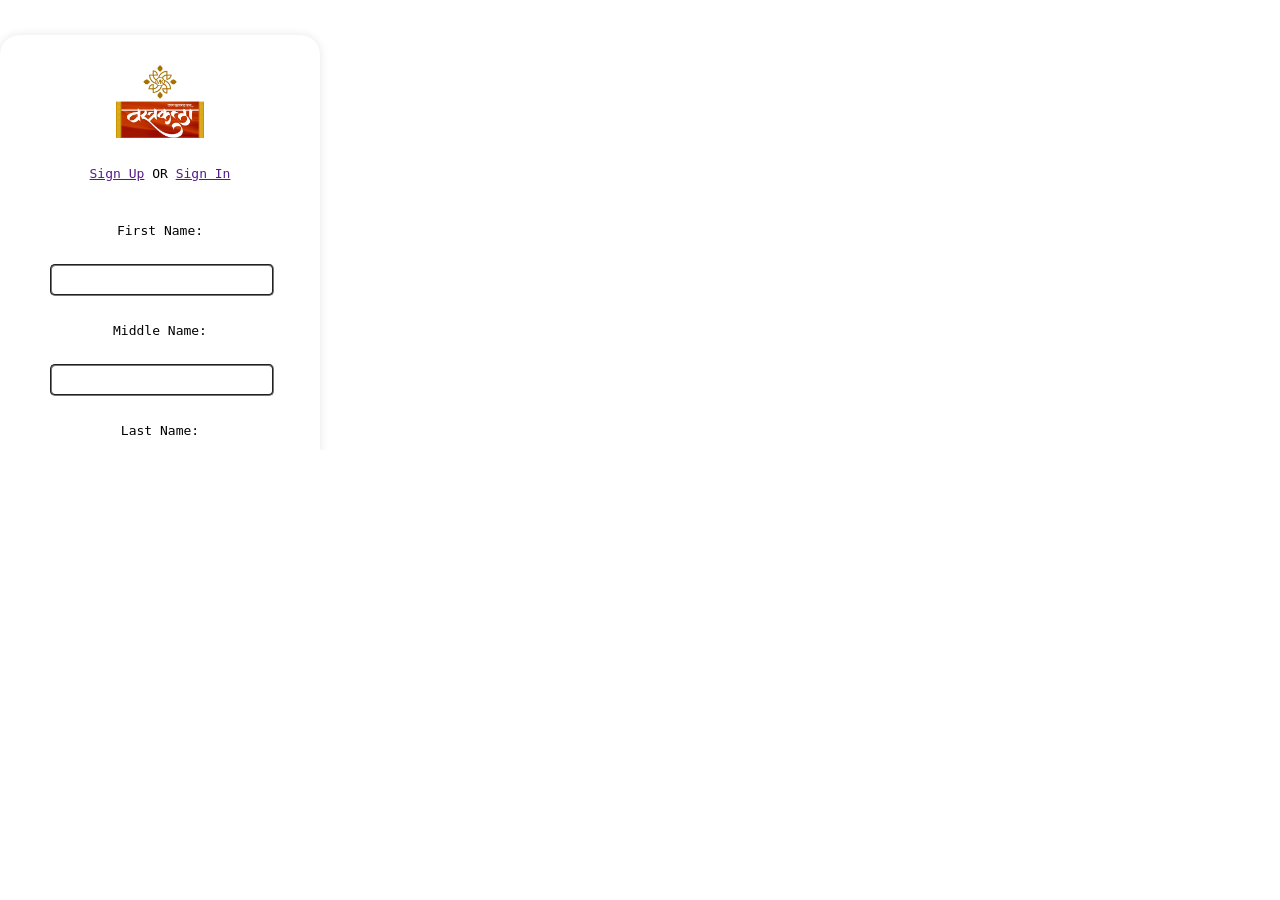
<file: register.html>
<!DOCTYPE html>
<html lang="en">
<head>
    <meta charset="UTF-8">
    <meta name="viewport" content="width=device-width, initial-scale=1.0">
    <title>Vastrakala Registeration</title>
    <link rel="stylesheet" href="assets\css\register.css">
</head>
<body>
    <div class="sign-up">
        <div class="logo">
            <img src="assets/images/logo/logo.webp" alt="">
        </div>
        <div class="register-option">
            <a href="" class="signup">Sign Up</a>
            OR
            <a href="" class="signin">Sign In</a>
        </div>
        <div class="register-form">
            <form action="" method="post">
                <label for="">
                    First Name: <input type="text">
                </label></br>
                <label for="">
                    Middle Name: <input type="text">
                </label></br>
                <label for="">
                    Last Name: <input type="text">
                </label></br>
                <div class="buttons">
                    <a href="" class="back">Back</a>
                    <button type="submit">Submit</button>
                </div>
            </form>
        </div>
    </div>
</body>
</html>
</file>
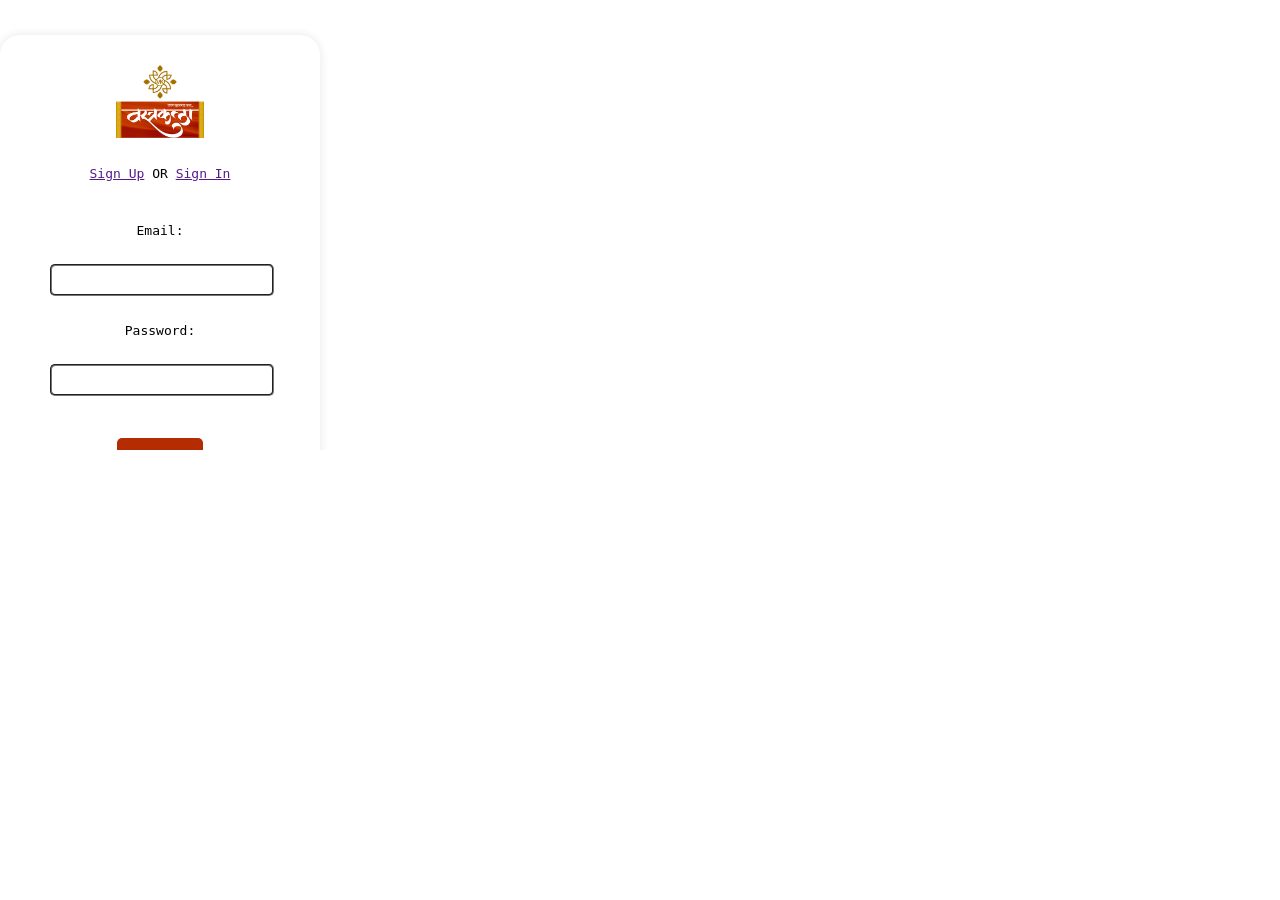
<file: sign-in.html>
<!DOCTYPE html>
<html lang="en">
<head>
    <meta charset="UTF-8">
    <meta name="viewport" content="width=device-width, initial-scale=1.0">
    <title>Vastrakala Registeration</title>
    <link rel="stylesheet" href="assets\css\register.css">
</head>
<body>
    <div class="sign-up">
        <div class="logo">
            <img src="assets/images/logo/logo.webp" alt="">
        </div>
        <div class="register-option">
            <a href="" class="signup">Sign Up</a>
            OR
            <a href="" class="signin">Sign In</a>
        </div>
        <div class="register-form">
            <form action="" method="post">
                <label for="">
                    Email: <input type="text">
                </label></br>
                <label for="">
                    Password: <input type="text">
                </label></br>
                    <button type="submit">Submit</button>
            </form>
        </div>
    </div>
</body>
</html>
</file>
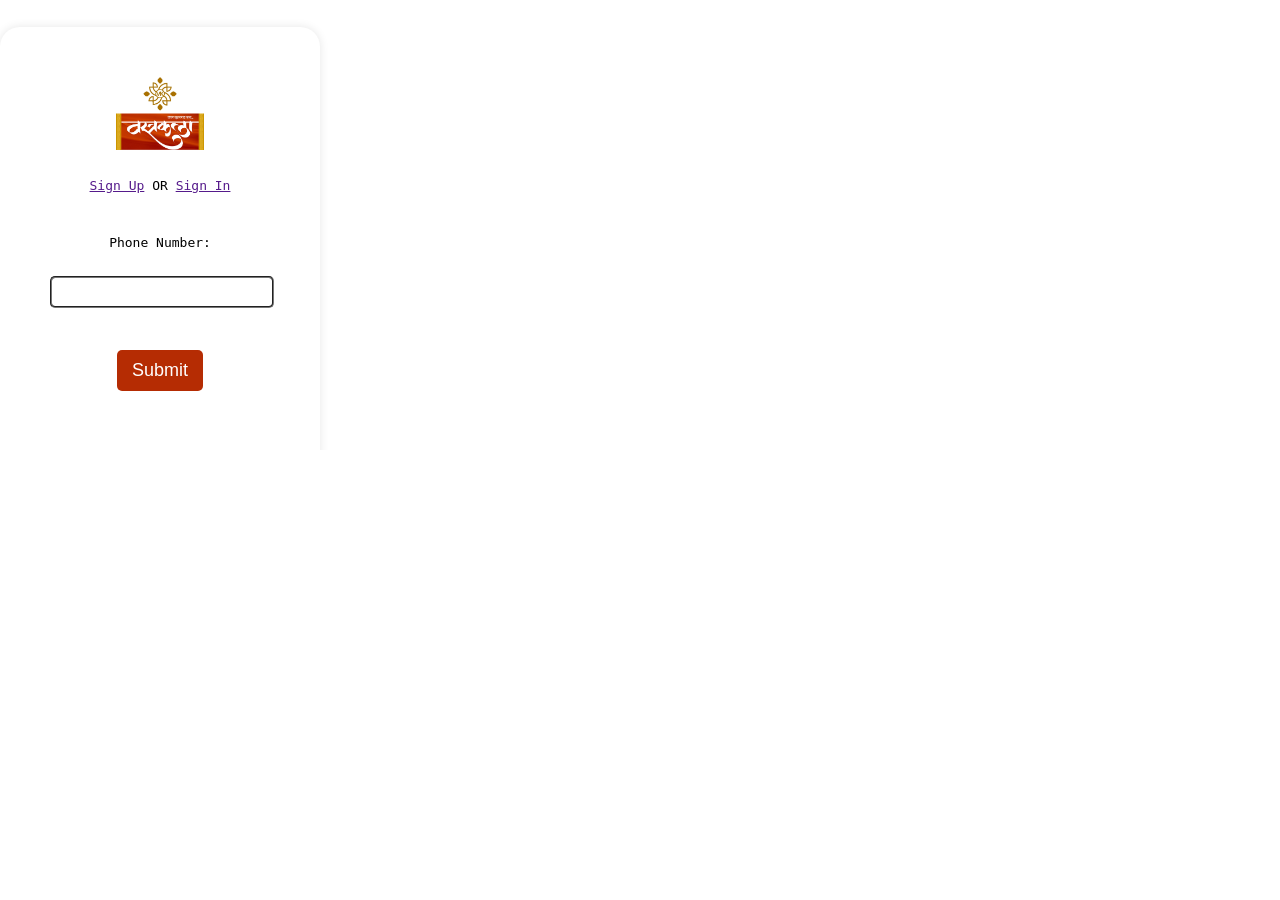
<file: sign-up.html>
<!DOCTYPE html>
<html lang="en">
<head>
    <meta charset="UTF-8">
    <meta name="viewport" content="width=device-width, initial-scale=1.0">
    <title>Vastrakala Registeration</title>
    <link rel="stylesheet" href="assets\css\register.css" class="">
</head>
<body>
    <div class="register">
        <div class="logo">
            <img src="assets/images/logo/logo.webp" alt="">
        </div>
        <div class="register-option">
            <a href="" class="signup">Sign Up</a>
            OR
            <a href="" class="signin">Sign In</a>
        </div>
        <div class="register-form">
            <form action="" method="post">
                <label for="">
                    Phone Number: <input type="number" name="" id="">
                </label></br>
                <button type="submit">Submit</button>
            </form>
        </div>
    </div>
</body>
</html>
</file>
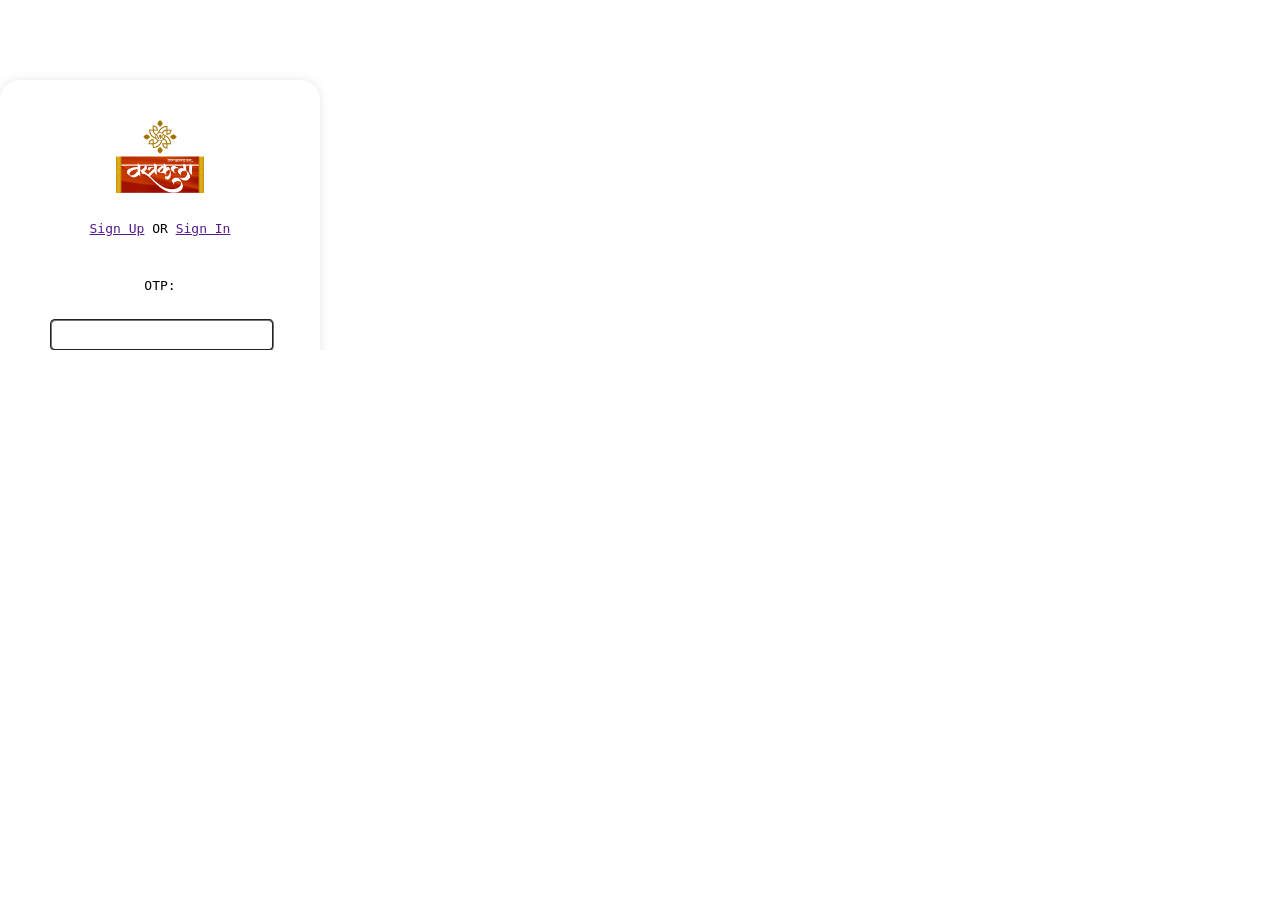
<file: verify.html>
<!DOCTYPE html>
<html lang="en">
<head>
    <meta charset="UTF-8">
    <meta name="viewport" content="width=device-width, initial-scale=1.0">
    <title>Vastrakala Registeration</title>
    <link rel="stylesheet" href="assets\css\register.css" class="">
</head>
<body>
    <div class="verify-otp">
        <div class="logo">
            <img src="assets/images/logo/logo.webp" alt="">
        </div>
        <div class="register-option">
            <a href="" class="signup">Sign Up</a>
            OR
            <a href="" class="signin">Sign In</a>
        </div>
        <div class="register-form">
            <form action="" method="post">
                <label for="">
                    OTP: <input type="number" name="" id="">
                </label></br>
                <div class="buttons">
                    <a href="" class="back">Back</a>
                    <button type="submit">Verify OTP</button>
                </div>
            </form>
        </div>
    </div>
</body>
</html>
</file>
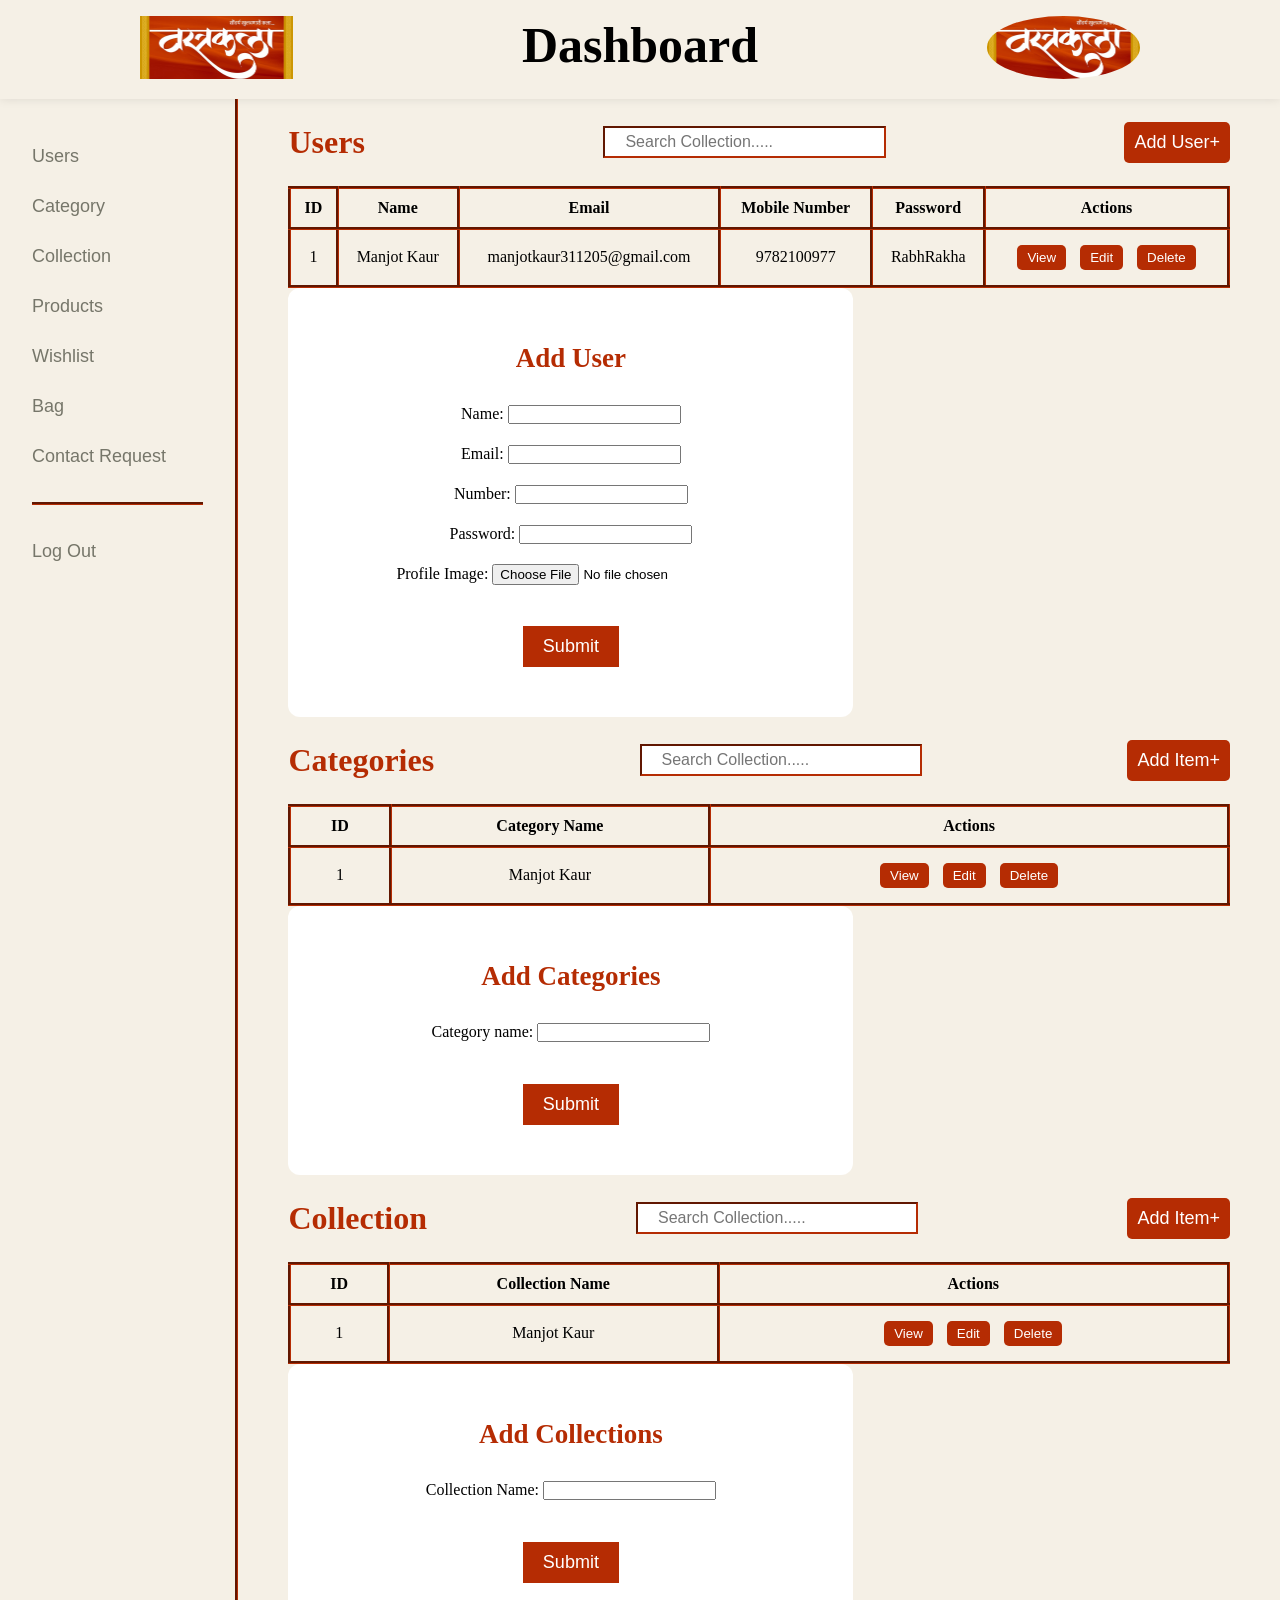
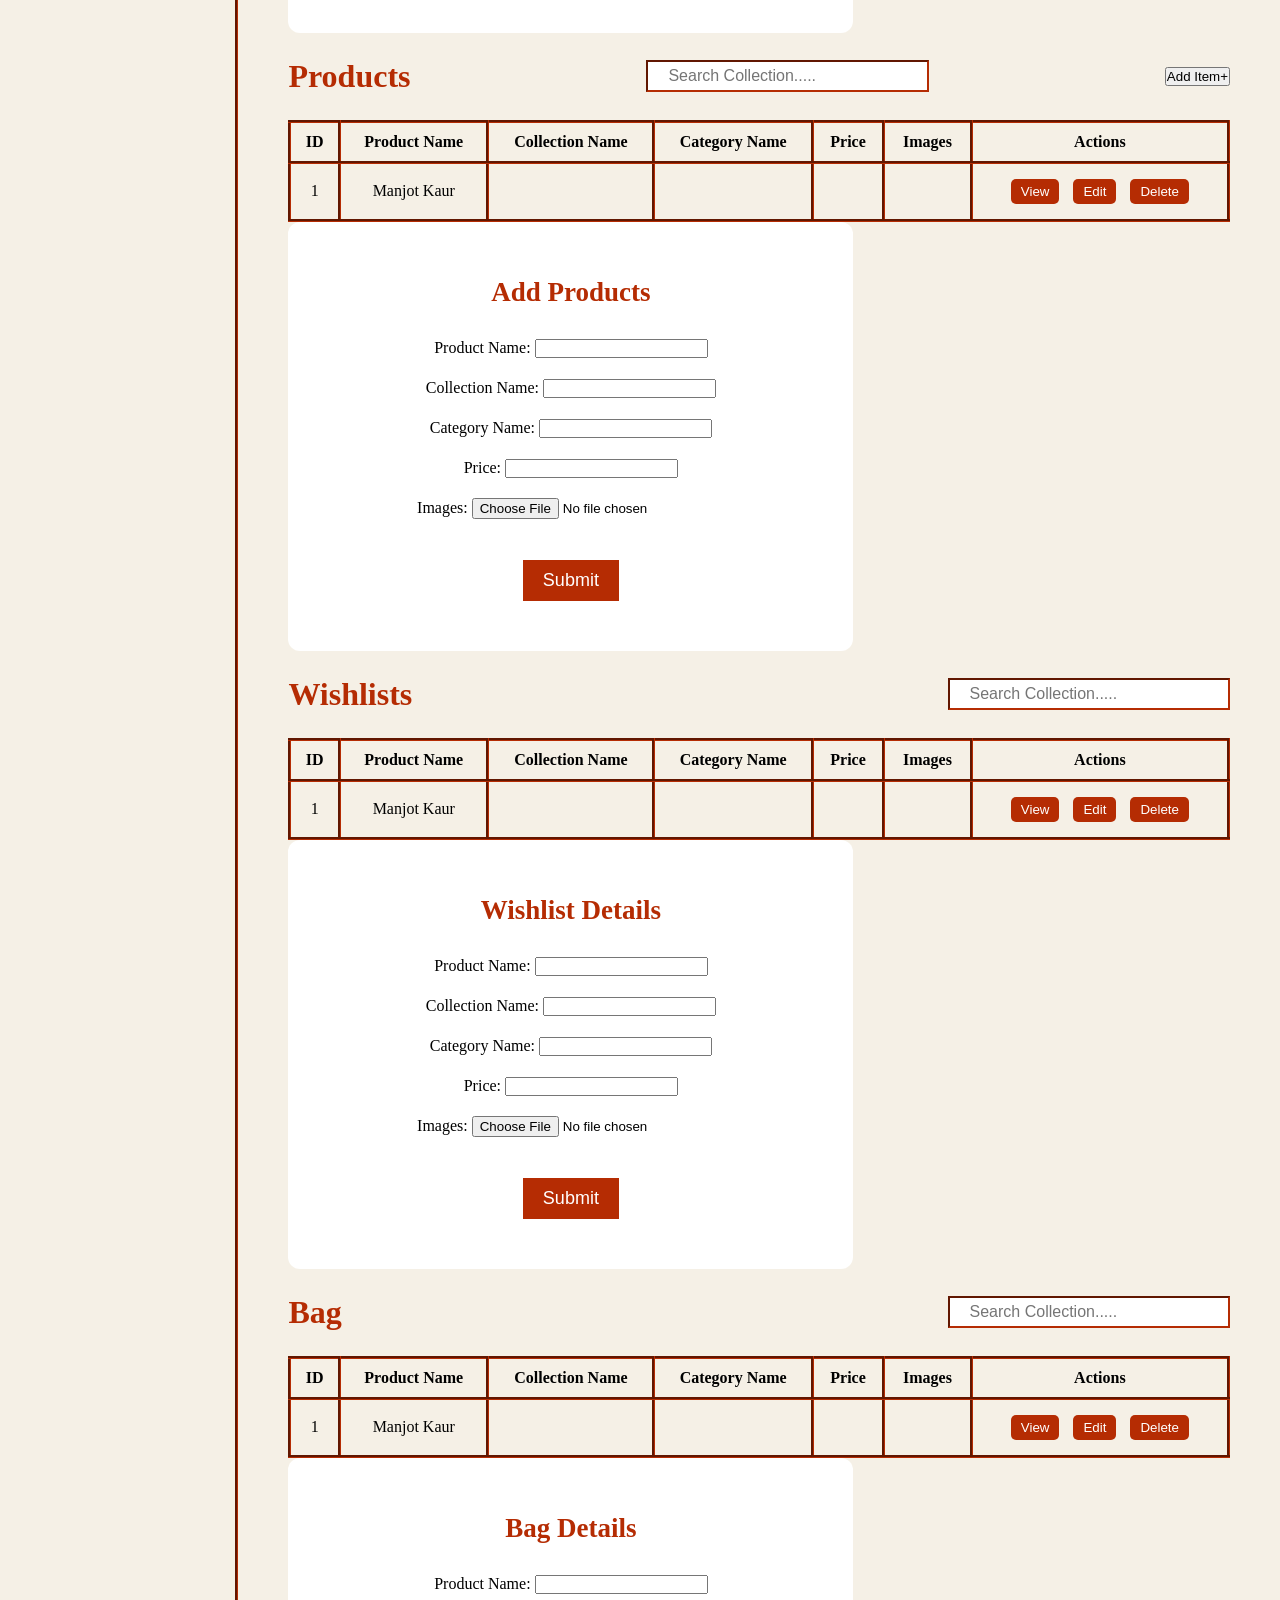
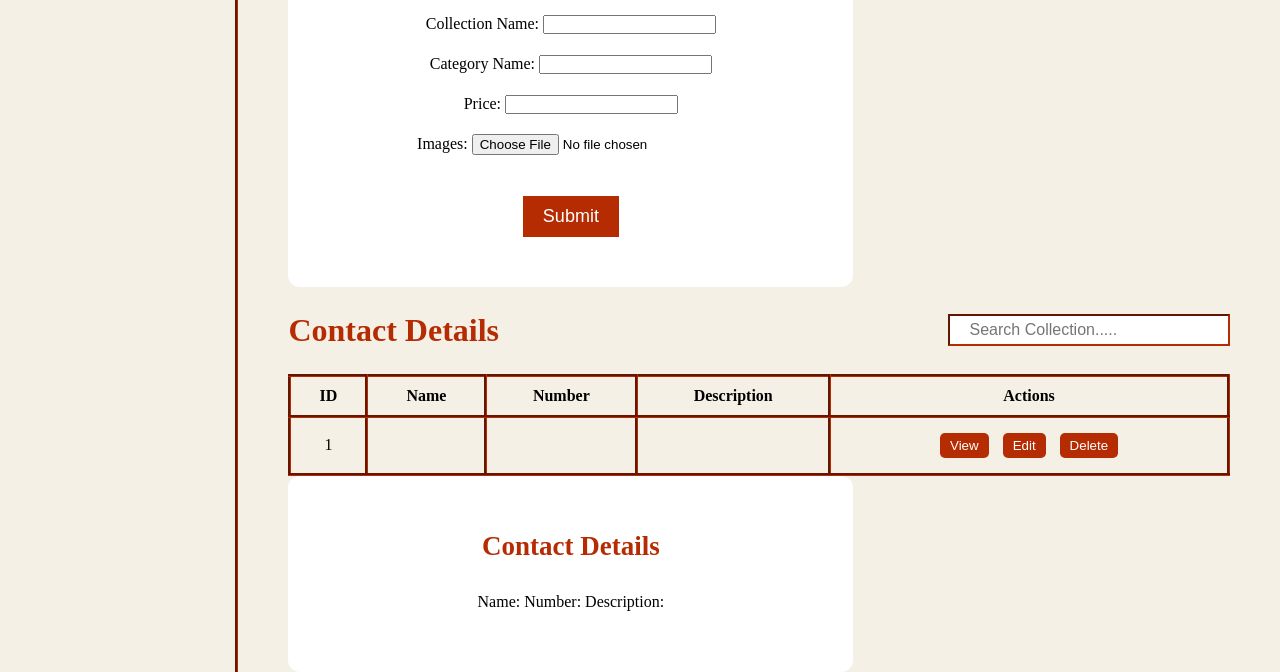
<file: assets/admin/dashboard.html>
<!DOCTYPE html>
<html lang="en">
<head>
    <meta charset="UTF-8">
    <meta name="viewport" content="width=device-width, initial-scale=1.0">
    <title>Admin Dashboard</title>
    <link rel="stylesheet" href="assets/css/style.css">
</head>
<body>
    <div class="full-view">
        <div class="header">
            <div class="logo">
                <img src="assets/images/vastrakala-logo.jpg" alt="Vastrakala Logo">
            </div>
            <div class="header-middle">
                <h1 class="main-heading">Dashboard</h1>
            </div>
            <div class="profile">
                <img src="assets/images/vastrakala-logo.jpg" alt="Profile Image">
            </div>
        </div>

        <div class="main">
            <section class="aside">
                <div class="navigation">
                    <button class="tablinks"><a href="">Users</a></button>
                    <button class="tablinks"><a href="">Category</a></button>
                    <button class="tablinks"><a href="">Collection</a></button>
                    <button class="tablinks"><a href="">Products</a></button>
                    <button class="tablinks"><a href="">Wishlist</a></button>
                    <button class="tablinks bag"><a href="">Bag</a></button>
                    <button class="tablinks contact"><a href="">Contact Request</a></button>
                    <div class="log-out">
                        <button class="tablinks"><a href="">Log Out</a></button>
                    </div>
                </div>
            </section>

            <section class="dashboard">
                <div class="container users">
                    <div class="search-collection">
                        <h2 class="nav-list-heading">Users</h2>
                        <input type="search" name="" id="" placeholder="Search Collection.....">
                        <button id="add-item">Add User+</button>
                    </div>
                    <div class="create-collection">
                        <table class="table">
                        <thead class="table-heading">
                            <tr class="table-row">
                                <th class="table-row-heading">ID</th>
                                <th class="table-row-heading">Name</th>
                                <th class="table-row-heading">Email</th>
                                <th class="table-row-heading">Mobile Number</th>
                                <th class="table-row-heading">Password</th>
                                <th class="table-row-heading">Actions</th>
                            </tr>
                        </thead>
                        <tbody class="table-body">
                            <td class="table-data">1</td>
                            <td class="table-data">Manjot Kaur</td>
                            <td class="table-data">manjotkaur311205@gmail.com</td>
                            <td class="table-data">9782100977</td>
                            <td class="table-data">RabhRakha</td>
                            <td class="table-data">
                                <button>View</button>
                                <button>Edit</button>
                                <button>Delete</button>
                            </td>
                        </tbody>
                    </table>
                    </div>
                    <div class="pop-up">
                        <form action="" method="post">
                        <h3 class="adding-user">Add User</h3>
                            <label for="">
                                Name: <input type="text">
                            </label>
                            <label for="">
                                Email: <input type="email">
                            </label>
                            <label for="">
                                Number: <input type="number" name="" id="">
                            </label>
                            <label for="">
                                Password: <input type="password" name="" id="">
                            </label>
                            <label for="">
                                Profile Image: <input type="file" src="" alt="">
                            </label>
                            <button type="submit">Submit</button>
                        </form>
                    </div>
                </div>
                
                <div class="container category">
                    <div class="search-collection">
                        <h2 class="nav-list-heading">Categories</h2>
                        <input type="search" name="" id="" placeholder="Search Collection.....">
                        <button id="add-item">Add Item+</button>
                    </div>
                    <div class="create-collection">
                        <table class="table">
                        <thead class="table-heading">
                            <tr class="table-row">
                                <th class="table-row-heading">ID</th>
                                <th class="table-row-heading">Category Name</th>
                                <th class="table-row-heading">Actions</th>
                            </tr>
                        </thead>
                        <tbody class="table-body">
                            <td class="table-data">1</td>
                            <td class="table-data">Manjot Kaur</td>
                            <td class="table-data">
                                <button>View</button>
                                <button>Edit</button>
                                <button>Delete</button>
                            </td>
                        </tbody>
                    </table>
                    </div>
                    <div class="pop-up">
                        <div class="pop-up-view">
                            <form action="" method="post">
                        <h3 class="adding-user">Add Categories</h3>
                                <label for="">
                                    Category name: <input type="text">
                                </label>
                                <button type="submit">Submit</button>
                            </form>
                        </div>
                    </div>
                </div>

                <div class="container collection">
                    <div class="search-collection">
                        <h2 class="nav-list-heading">Collection</h2>
                        <input type="search" name="" id="" placeholder="Search Collection.....">
                        <button id="add-item">Add Item+</button>
                    </div>
                    <div class="create-collection">
                        <table class="table">
                        <thead class="table-heading">
                            <tr class="table-row">
                                <th class="table-row-heading">ID</th>
                                <th class="table-row-heading">Collection Name</th>
                                <th class="table-row-heading">Actions</th>
                            </tr>
                        </thead>
                        <tbody class="table-body">
                            <td class="table-data">1</td>
                            <td class="table-data">Manjot Kaur</td>
                            <td class="table-data">
                                <button>View</button>
                                <button>Edit</button>
                                <button>Delete</button>
                            </td>
                        </tbody>
                    </table>
                    </div>
                    <div class="pop-up">
                        <div class="pop-up-view">
                            <form action="" method="post">
                        <h3 class="adding-user">Add Collections</h3>
                        <label for="">
                            Collection Name: <input type="text">
                        </label>
                        <button type="submit">Submit</button>
                            </form>
                        </div>
                    </div>
                </div>

                <div class="container products">
                    <div class="search-collection">
                        <h2 class="nav-list-heading">Products</h2>
                        <input type="search" name="" id="" placeholder="Search Collection.....">
                        <button class="add-item" onclick="myFunction">Add Item+</button>
                    </div>
                    <div class="create-collection">
                        <table class="table">
                        <thead class="table-heading">
                            <tr class="table-row">
                                <th class="table-row-heading">ID</th>
                                <th class="table-row-heading">Product Name</th>
                                <th class="table-row-heading">Collection Name</th>
                                <th class="table-row-heading">Category Name</th>
                                <th class="table-row-heading">Price</th>
                                <th class="table-row-heading">Images</th>
                                <th class="table-row-heading">Actions</th>
                            </tr>
                        </thead>
                        <tbody class="table-body">
                            <td class="table-data">1</td>
                            <td class="table-data">Manjot Kaur</td>
                            <td class="table-data"></td>
                            <td class="table-data"></td>
                            <td class="table-data"></td>
                            <td class="table-data"></td>
                            <td class="table-data">
                                <button>View</button>
                                <button>Edit</button>
                                <button>Delete</button>
                            </td>
                        </tbody>
                    </table>
                    </div>
                    <div class="pop-up">
                        <div class="pop-up-view">
                            <form action="" method="post">
                        <h3 class="adding-user">Add Products</h3>
                        <label for="">
                            Product Name: <input type="text">
                        </label>
                        <label for="">
                            Collection Name: <input type="text">
                        </label>
                        <label for="">
                            Category Name: <input type="text">
                        </label>
                        <label for="">
                            Price: <input type="password" name="" id="">
                        </label>
                        <label for="">
                            Images: <input type="file" src="" alt="">
                        </label>
                        <button type="submit">Submit</button>
                            </form>
                        </div>
                    </div>
                </div>

                <div class="container wishlist">
                    <div class="search-collection">
                        <h2 class="nav-list-heading">Wishlists</h2>
                        <input type="search" name="" id="" placeholder="Search Collection.....">
                    </div>
                    <div class="create-collection">
                        <table class="table">
                        <thead class="table-heading">
                            <tr class="table-row">
                                <th class="table-row-heading">ID</th>
                                <th class="table-row-heading">Product Name</th>
                                <th class="table-row-heading">Collection Name</th>
                                <th class="table-row-heading">Category Name</th>
                                <th class="table-row-heading">Price</th>
                                <th class="table-row-heading">Images</th>
                                <th class="table-row-heading">Actions</th>
                            </tr>
                        </thead>
                        <tbody class="table-body">
                            <td class="table-data">1</td>
                            <td class="table-data">Manjot Kaur</td>
                            <td class="table-data"></td>
                            <td class="table-data"></td>
                            <td class="table-data"></td>
                            <td class="table-data"></td>
                            <td class="table-data">
                                <button>View</button>
                                <button>Edit</button>
                                <button>Delete</button>
                            </td>
                        </tbody>
                    </table>
                    </div>
                    <div class="pop-up">
                        <div class="pop-up-view">
                            <form action="" method="post">
                        <h3 class="adding-user">Wishlist Details</h3>
                        <label for="">
                            Product Name: <input type="text">
                        </label>
                        <label for="">
                            Collection Name: <input type="text">
                        </label>
                        <label for="">
                            Category Name: <input type="text">
                        </label>
                        <label for="">
                            Price: <input type="password" name="" id="">
                        </label>
                        <label for="">
                            Images: <input type="file" src="" alt="">
                        </label>
                        <button type="submit">Submit</button>
                            </form>
                        </div>
                    </div>
                </div>

                <div class="container bag">
                    <div class="search-collection">
                        <h2 class="nav-list-heading">Bag</h2>
                        <input type="search" name="" id="" placeholder="Search Collection.....">
                    </div>
                    <div class="create-collection">
                        <table class="table">
                        <thead class="table-heading">
                            <tr class="table-row">
                                <th class="table-row-heading">ID</th>
                                <th class="table-row-heading">Product Name</th>
                                <th class="table-row-heading">Collection Name</th>
                                <th class="table-row-heading">Category Name</th>
                                <th class="table-row-heading">Price</th>
                                <th class="table-row-heading">Images</th>
                                <th class="table-row-heading">Actions</th>
                            </tr>
                        </thead>
                        <tbody class="table-body">
                            <td class="table-data">1</td>
                            <td class="table-data">Manjot Kaur</td>
                            <td class="table-data"></td>
                            <td class="table-data"></td>
                            <td class="table-data"></td>
                            <td class="table-data"></td>
                            <td class="table-data">
                                <button>View</button>
                                <button>Edit</button>
                                <button>Delete</button>
                            </td>
                        </tbody>
                    </table>
                    </div>
                    <div class="pop-up">
                        <div class="pop-up-view">
                            <form action="" method="post">
                        <h3 class="adding-user">Bag Details</h3>
                        <label for="">
                            Product Name: <input type="text">
                        </label>
                        <label for="">
                            Collection Name: <input type="text">
                        </label>
                        <label for="">
                            Category Name: <input type="text">
                        </label>
                        <label for="">
                            Price: <input type="password" name="" id="">
                        </label>
                        <label for="">
                            Images: <input type="file" src="" alt="">
                        </label>
                        <button type="submit">Submit</button>
                            </form>
                        </div>
                    </div>
                </div>

                <div class="container contact-form">
                    <div class="search-collection">
                        <h2 class="nav-list-heading">Contact Details</h2>
                        <input type="search" name="" id="" placeholder="Search Collection.....">
                    </div>
                    <div class="create-collection">
                        <table class="table">
                        <thead class="table-heading">
                            <tr class="table-row">
                                <th class="table-row-heading">ID</th>
                                <th class="table-row-heading">Name</th>
                                <th class="table-row-heading">Number</th>
                                <th class="table-row-heading">Description</th>
                                <th class="table-row-heading">Actions</th>
                            </tr>
                        </thead>
                        <tbody class="table-body">
                            <td class="table-data">1</td>
                            <td class="table-data"></td>
                            <td class="table-data"></td>
                            <td class="table-data"></td>
                            <td class="table-data">
                                <button>View</button>
                                <button>Edit</button>
                                <button>Delete</button>
                            </td>
                        </tbody>
                    </table>
                    </div>
                    <div class="pop-up">
                        <div class="pop-up-view">
                            <form action="" method="post">
                        <h3 class="adding-user">Contact Details</h3>
                        Name:
                        Number:
                        Description:
                            </form>
                        </div>
                    </div>
                </div>
            </section>
        </div>
    </div>

    <script src="">
        function myFunction(){
        var popup = document.getElementById("add-item");
        pop-up.classList.toggle("show");
        }
    </script>
</body>
</html>
</file>
<file: assets/css/style.css>
*{
    padding: 0;
    margin: 0;
    box-sizing: border-box;
}

html{
    width: 100%;
    overflow-x: hidden;
}

body{
    width: 100%;
    font-family: monospace;
    overflow-x: hidden;
}

img{
    max-width: 100%;
    height: auto;
}

.header {
    box-shadow: 0 0 10px rgba(0,0,0,0.1);
    display: flex;
    justify-content: space-between;
    align-items: center;
    gap: 20px;
    padding: 16px 30px;
    width: 100%;
    text-align: center;
    position: fixed;
    background-color: white;
    top: 0;
    z-index: 1000;
}



.logo {
    width: 180px;
    flex-shrink: 0;
}

.logo img {
    width: 140px;
    display: block;
}


.navigation {
    flex: 1;
}

ul.nav-bar {
    display: flex;
    justify-content: center;
    gap: 25px;
    flex-wrap: wrap;
}

li.nav-list {
    list-style: none;
}

.nav-list a {
    text-decoration: none;
    color: black;
    white-space: nowrap;
}



.search {
    width: 220px;
    flex-shrink: 0;
}

input.search-bar {
    width: 100%;
    padding: 10px 12px;
    font-size: 14px;
    border-radius: 5px;
    border: 1px solid #ccc;
    outline: none;
}

input.search-bar:focus {
    border-color: #b52c03;
}



.profile-status {
    width: auto;
    flex-shrink: 0;
}

ul.profile-bar {
    display: flex;
    justify-content: center;
    gap: 20px;
}

li.profile-list {
    list-style: none;
}

.profile-list img {
    display: block;
    width: 25px;
    height: 25px;
    object-fit: contain;
    margin: auto;
}

.profile-list a {
    text-decoration: none;
    color: black;
    font-size: 13px;
}



.slideshow-container {
    width: 100%;
    text-align: center;
    padding: 10px;
    margin-top: 10px;
}

.mySlides {
    width: 100%;
}

.mySlides img{
    width: 80% !important;
    max-width: 1400px;
    height: auto;
    display: block;
    object-fit: cover;
    margin: auto;
    box-shadow: 0 0 10px rgba(0,0,0,0.1);
}


.offers{
    width: 100%;
    padding: 10px 20px;
}

.animation {
    width: 100%;
    overflow: hidden;
    text-align: center;
}

.animation img {
    width: 100%;
    max-width: 100%;
    height: auto;
    display: block;
}



.collections {
    width: 100%;
    display: flex;
    align-items: flex-start;
    gap: 20px;
    padding: 20px;
}



section.aside {
    width: 22px;
    min-width: 220px;
    padding: 15px;
    margin: 0;
    box-shadow: 0 0 10px rgba(0,0,0,0.1);
    background: white;
}

.filters {
    padding: 20px 0;
    color: #b52c03;
    font-size: 21px;
}

.filter-container {
    border-top-style: groove;
}

h4.filter-heading {
    padding: 18px 0;
    font-size: 16px;
}

.filter-container label {
    display: block;
    line-height: 27px;
    color: #76766a;
}

input[type="color"] {
    border: white;
    background-color: white;
    border-radius: 25px;
    width: 25px;
    height: 25px;
}



section.article {
    flex: 1;
    min-width: 0;
    padding: 10px;
}

h2.collection-heading {
    font-size: clamp(28px, 4vw, 51px);
    color: #b52c03;
    padding: 20px 0;
}

.collection-materials {
    display: grid;
    grid-template-columns: repeat(5, minmax(0, 1fr));
    gap: 15px;
}

.container {
    min-width: 0;
    background-color: white;
    margin-bottom: 20px !important;
    padding: 13px;
    box-shadow: 0 0 10px rgba(0,0,0,0.1);
    margin: 0;
}



.collection-img {
    width: 100%;
    text-align: center;
}


.collection-img img {
    width: 100%;
    max-width: 220px;
    height: 260px;
    object-fit: cover;
    display: block;
    margin: auto;
}



.view-more-link {
    text-align: center;
    margin: 21px;
}

.view-all{
    padding: 7px 14px;
    border-style: none;
    background-color: #b52c03;
    color: white;
    border-radius: 5px;
    font-size: 21px;
    margin: 10px;
    text-decoration: none;
}




.customer-review-heading{
    font-size: clamp(28px, 4vw, 51px);
    color: #b52c03;
    margin-left: 20px;  
}

.social-media {
    display: flex;
    margin: 10px;
    padding: 10px;
    position: relative;
    z-index: -1;
}

.social-container {
    padding: 10px;
    margin: 10px;
}



.contact {
    width: min(90%, 600px);
    margin: 40px auto 80px;
    padding: 25px;
    text-align: center;
    box-shadow: 0 0 10px rgba(0,0,0,0.2);
    border-radius: 5px;
}

.contact input, .contact textarea {
    width: calc(100% - 26px);
    max-width: 500px;
    margin: 10px auto;
    padding: 10px 14px;
    display: block;
    border-radius: 5px;
    border: 2px solid #DFDFDF;
    box-sizing: border-box;
    font-size: 16px;
}

h2.contact-form-heading {
    padding: 0 0 16px 0;
    font-size: 51px;
    color: #b52c03;
}



button {
    padding: 7px 14px;
    border-style: none;
    background-color: #b52c03;
    color: white;
    border-radius: 5px;
    font-size: 21px;
    margin: 10px;
}



.footer {
    background-color: #f5f0e6;
    box-shadow: 0 0 10px rgba(0,0,0,0.3);
}

.footer-part {
    display: grid;
    grid-template-columns: repeat(4, 1fr);
    gap: 30px;
    padding: 40px;
}

.footer-logo img {
    width: 150px;
    max-width: 100%;
    padding: 13px;
}

h4.footer-heading {
    padding: 13px 0;
    color: #b52c03;
}

.day-time{
    display: block;
}

.links{
    list-style: none;
}

.social-links {
    list-style: none;
    margin: 15px 0;
}

.links a,.social-links a {
    text-decoration: none;
    color: #828282;
    line-height: 27px;
}

.social-links img {
    width: 36px;
    margin: -15px 0;
}

.location a {
    text-decoration: none;
    color: #828282;
    line-height: 21px;
}

.copyright {
    text-align: center;
    padding: 21px 0 21px;
    border-top-style: groove;
}
</file>
<file: assets/css/responsive.css>
@media(max-width: 1200px){
    .header{
        padding: 12px 20px;
        gap: 15px
    }

    .logo{
        width: 140px;
    }

    .logo img{
        width: 120px;
    }

    .navigation{
        flex: 1;
    }

    ul.nav-bar{
        gap: 15px;
    }

    .search{
        width: 180px;
    }

    .profile-list a{
        font-size: 12px;
    }

    .collections{
        padding: 15px
    }

    section.aside{
        width: 200px;
        min-width: 200px;
    }

    .collection-materials{
        grid-template-columns: repeat(4, minmax(0, 1fr));
    }

    .collection-img img{
        height: 230px;
    }

    .footer-part{
        grid-template-columns: repeat(2, 1fr);
    }
 }

   @media(max-width: 950px){
    .header{
        flex-wrap: wrap;
    }

    .logo{
        width: 130px;
    }

    .navigation{
        order: 3;
        width: 100%;
        flex-basis: 100%;
    }

    ul.nav-bar{
        justify-content: center;
    }

    .search{
        flex: 1;
        max-width: 250px;
    }

    .profile-status{
        width: auto;
    }

    .collections{
        flex-direction: column;
    }

    section.aside{
        width: 100%;
        min-width: 0;
    }

    .filter-categories{
        display: grid;
        grid-template-columns: repeat(2, 1fr);
        gap: 15px;
    }

    section.articles{
        width: 100%;
    }

    .collection-materials{
        grid-template-columns: repeat(3, minmax(0, 1fr));
    }

    .collection-img img{
        height: 240px;
    }
 }

  @media(max-width: 600px){
    body{
        font-size: 14px;
    }

    .header{
        display: grid;
        grid-template-columns: 1fr auto;
        gap: 12px;
        padding: 10px 15px;
    }

    .logo{
        width: 120px;
    }

    .logo img{
        width: 110px;
    }

    .navigation{
        grid-column: 1 / -1;
        width: 100%;
        overflow-x: auto;
    }

    ul.nav-bar{
        display: flex;
        justify-content: flex-start;
        gap: 20px;
        flex-wrap: nowrap;
        padding-bottom: 5px;
    }

    .nav-list a{
        font-size: 13px;
    }

    .search{
        grid-column: 1/-1;
        width: 100%;
        max-width: none;
    }

    input.search-bar{
        width: 100%;
    }

    .profile-status{
        width: auto;
    }

    ul.profile-bar{
        gap: 10px;
    }

    .profile-list img{
        width: 22px;
        height: 22px;
    }

    .profile-list a{
        font-size: 10px;
    }

    .slideshow-container{
        padding: 10px;
        margin-top: 0;
    }

    .mySlides img{
        width: 100% !important;
        max-height: 300px;
        object-fit: cover;
    }

    .offers{
        padding: 5px 10px;
    }

    .collections{
        padding: 10px;
        gap: 15px;
    }

    section.aside{
        width: 100%;
        padding: 15px;
    }

    .filter-categories{
        display: block;
    }

    .filter-container{
        padding-bottom: 15px;
        margin-bottom: 10px;
    }

    section.article{
        padding: 0;
    }

    h2.collection-heading{
        font-size: 30px;
        padding: 15px 0;
    }

    .collection-materials{
        grid-template-columns: repeat(2, minmax(0, 1fr));
        gap: 10px;
    }

    .container{
        padding: 8px;
        margin: 0;
    }

    .collection-img img{
        width: 100%;
        height: 200px;
        object-fit: cover;
    }

    .material{
        font-size: 16px;
    }

    .size,.color,.price{
        font-size: 13px;
    }

    .customer-review-heading{
        font-size: 30px;
        margin-left: 15px;
    }

    .social-media{
        display: grid;
        grid-template-columns: 1fr;
        padding: 5px;
        margin: 5px;
    }

    .social-container{
        margin: 5px;
        padding: 5px;
    }

    .contact{
        width: calc(100% - 30px);
        margin: 30px auto 50px;
        padding: 20px 10px;
    }

    h2.contact-form-heading{
        font-size: 30px;
    }

    .contact input, .contact textarea{
        width: 100%;
        margin: 8px 0;
    }

    .footer-part{
        grid-template-columns: 1fr;
        padding: 25px 20px;
        gap: 20px;
    }

    .copyright{
        padding: 15px;
        font-size: 12px;
    }
 }


 @media (max-width: 400px) {
    .header{
        padding: 8px 10px;
    }

    .logo{
        width: 100px;
    }

    .logo img{
        width: 95px;
    }

    .profile-list a{
        font-size: 9px;
    }

    .profile-list img{
        width: 19px;
        height: 19px;
    }

    .collection-materials{
        grid-template-columns: 1fr;
    }

    .collection-img img{
        height: 300px;
    }

    h2.collection-heading, h2.contact-form-heading, .customer-review-heading{
        font-size: 26px;
    }
 }

 @media only screen and (max-width: 750px) and (orientation: landscape){
    .header{
        grid-template-columns: 120px 1fr;
    }
    
    .navigation{
        grid-column: auto;
        grid-row: 2;
    }

    .search{
        grid-column: 1/-1;
        grid-row: 3;
    }

    .collections{
        flex-direction: column;
    }

    .collection-materials{
        grid-template-columns: repeat(3, minmax(0, 1fr));
    }

    .collection-img img {
        height: 180px;
    }
    
    .footer-part{
        grid-template-columns: repeat(2, 1fr);
    }
 }
</file>
<file: assets/admin/assets/css/style.css>
*{
    padding: 0;
    margin: 0;
    box-sizing: 0;
}

body{
    background-color: #f5f0e6;
}

.header {
    box-shadow: 0 0 10px rgba(0,0,0,0.1);
    display: flex;
    justify-content: space-around;
    padding: 16px 0;
    width: 100%;
    text-align: center;
}

.logo {
    width: 20%;
}

.logo img {
    width: 60%;
}

.main-heading{
    font-size: 50px;
}

.profile {
    width: 20%;
}

.profile img {
    width: 60%;
    border-radius: 50%;
}

.main {
    display: flex;
}

section.aside {
    width: 20%;
    border-right-style: groove;
    border-color: #b52c03;
}

.navigation {
    padding: 32px;
    justify-self: center;
    justify-items: center;
}

button.tablinks {
    display: block;
    list-style: none;
    font-size: 18px;
    line-height: 50px;
    text-align: center;
}

button.tablinks {
    border: none;
    background: none;
}

button.contact{
    padding: 0 0 21px 0 !important;
}

.tablinks a{
    text-decoration:none;
    color: #76766a;
}

h2.nav-list-heading {
    font-size: 32px;
    padding: 25px 0;
    color: #b52c03;
}

.log-out {
    border-top: groove #b52c03;
    padding: 21px 0;
}

section.dashboard {
    margin: 0 50px;
    width: 80%;
}

.search-collection {
    display: flex;
    justify-content: space-between;
    align-items: center;
}

input[type="search"] {
    width: 30%;
    padding: 5px 20px;
    border-color: #b52c03;
    font-size: 16px;
}

button#add-item {
    padding: 10px;
    background-color: #b52c03;
    font-size: 18px;
    border: none;
    color: white;
    border-radius: 5px;
}

.table {
    width: 100%;
    border-collapse: collapse;
}

th.table-row-heading {
    border-style: outset;
    border-color: #b52c03;
    text-align: center;
    padding: 10px;
}

td.table-data {
    border-style: outset;
    border-color: #b52c03;
    padding: 10px;
    text-align: center;
}

.table-data button {
    border: none;
    background-color: #b52c03;
    color: white;
    padding: 5px 10px;
    border-radius: 5px;
    margin: 5px;
}

.pop-up {
    background-color: white;
    width: 60%;
    border-radius: 12px;
    line-height: 40px;
    text-align: center;
    align-items: center;
}

.pop-up form{
    padding: 50px;
}

h3.adding-user {
    color: #b52c03;
    font-size: 27px;
    padding-bottom: 16px;
}

.pop-up label {
    display: block;
}

.pop-up button {
    background-color: #b52c03;
    color: white;
    border: none;
    padding: 10px 20px;
    font-size: 18px;
    margin-top: 32px;
}
</file>
